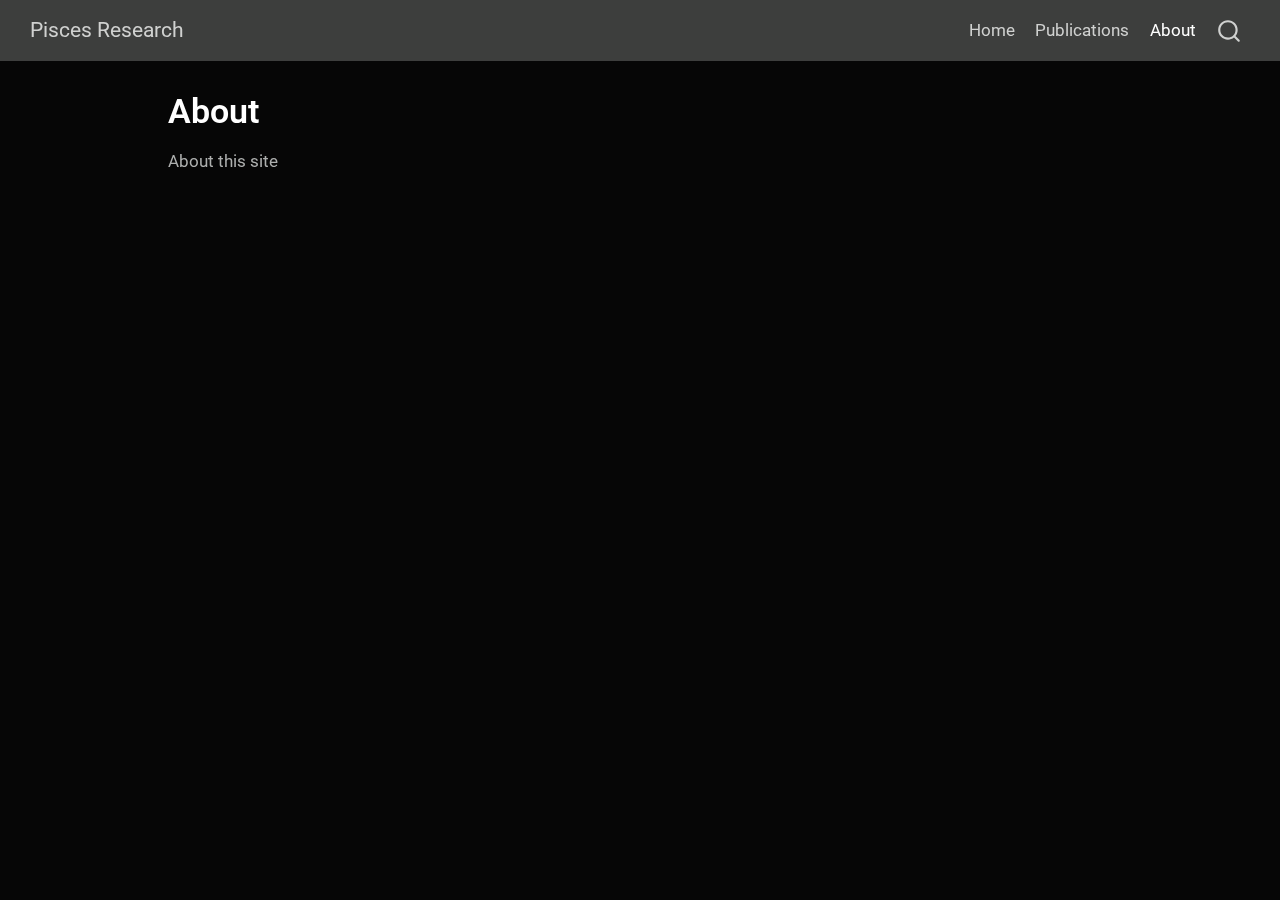
<file: about.html>
<!DOCTYPE html>
<html xmlns="http://www.w3.org/1999/xhtml" lang="en" xml:lang="en"><head>

<meta charset="utf-8">
<meta name="generator" content="quarto-1.6.40">

<meta name="viewport" content="width=device-width, initial-scale=1.0, user-scalable=yes">


<title>About – Pisces Research</title>
<style>
code{white-space: pre-wrap;}
span.smallcaps{font-variant: small-caps;}
div.columns{display: flex; gap: min(4vw, 1.5em);}
div.column{flex: auto; overflow-x: auto;}
div.hanging-indent{margin-left: 1.5em; text-indent: -1.5em;}
ul.task-list{list-style: none;}
ul.task-list li input[type="checkbox"] {
  width: 0.8em;
  margin: 0 0.8em 0.2em -1em; /* quarto-specific, see https://github.com/quarto-dev/quarto-cli/issues/4556 */ 
  vertical-align: middle;
}
</style>


<script src="site_libs/quarto-nav/quarto-nav.js"></script>
<script src="site_libs/quarto-nav/headroom.min.js"></script>
<script src="site_libs/clipboard/clipboard.min.js"></script>
<script src="site_libs/quarto-search/autocomplete.umd.js"></script>
<script src="site_libs/quarto-search/fuse.min.js"></script>
<script src="site_libs/quarto-search/quarto-search.js"></script>
<meta name="quarto:offset" content="./">
<link href="./images/logo.png" rel="icon" type="image/png">
<script src="site_libs/quarto-html/quarto.js"></script>
<script src="site_libs/quarto-html/popper.min.js"></script>
<script src="site_libs/quarto-html/tippy.umd.min.js"></script>
<script src="site_libs/quarto-html/anchor.min.js"></script>
<link href="site_libs/quarto-html/tippy.css" rel="stylesheet">
<link href="site_libs/quarto-html/quarto-syntax-highlighting-dark-8ea72dc5fed832574809a9c94082fbbb.css" rel="stylesheet" id="quarto-text-highlighting-styles">
<script src="site_libs/bootstrap/bootstrap.min.js"></script>
<link href="site_libs/bootstrap/bootstrap-icons.css" rel="stylesheet">
<link href="site_libs/bootstrap/bootstrap-cc6e858eb657daa9d52f53a6b8d7a0ec.min.css" rel="stylesheet" append-hash="true" id="quarto-bootstrap" data-mode="dark">
<script id="quarto-search-options" type="application/json">{
  "location": "navbar",
  "copy-button": false,
  "collapse-after": 3,
  "panel-placement": "end",
  "type": "overlay",
  "limit": 50,
  "keyboard-shortcut": [
    "f",
    "/",
    "s"
  ],
  "show-item-context": false,
  "language": {
    "search-no-results-text": "No results",
    "search-matching-documents-text": "matching documents",
    "search-copy-link-title": "Copy link to search",
    "search-hide-matches-text": "Hide additional matches",
    "search-more-match-text": "more match in this document",
    "search-more-matches-text": "more matches in this document",
    "search-clear-button-title": "Clear",
    "search-text-placeholder": "",
    "search-detached-cancel-button-title": "Cancel",
    "search-submit-button-title": "Submit",
    "search-label": "Search"
  }
}</script>


<link rel="stylesheet" href="styles.css">
</head>

<body class="nav-fixed">

<div id="quarto-search-results"></div>
  <header id="quarto-header" class="headroom fixed-top">
    <nav class="navbar navbar-expand-lg " data-bs-theme="dark">
      <div class="navbar-container container-fluid">
      <div class="navbar-brand-container mx-auto">
    <a class="navbar-brand" href="./index.html">
    <span class="navbar-title">Pisces Research</span>
    </a>
  </div>
            <div id="quarto-search" class="" title="Search"></div>
          <button class="navbar-toggler" type="button" data-bs-toggle="collapse" data-bs-target="#navbarCollapse" aria-controls="navbarCollapse" role="menu" aria-expanded="false" aria-label="Toggle navigation" onclick="if (window.quartoToggleHeadroom) { window.quartoToggleHeadroom(); }">
  <span class="navbar-toggler-icon"></span>
</button>
          <div class="collapse navbar-collapse" id="navbarCollapse">
            <ul class="navbar-nav navbar-nav-scroll ms-auto">
  <li class="nav-item">
    <a class="nav-link" href="./index.html"> 
<span class="menu-text">Home</span></a>
  </li>  
  <li class="nav-item">
    <a class="nav-link" href="./publications.html"> 
<span class="menu-text">Publications</span></a>
  </li>  
  <li class="nav-item">
    <a class="nav-link active" href="./about.html" aria-current="page"> 
<span class="menu-text">About</span></a>
  </li>  
</ul>
          </div> <!-- /navcollapse -->
            <div class="quarto-navbar-tools">
</div>
      </div> <!-- /container-fluid -->
    </nav>
</header>
<!-- content -->
<div id="quarto-content" class="quarto-container page-columns page-rows-contents page-layout-article page-navbar">
<!-- sidebar -->
<!-- margin-sidebar -->
    <div id="quarto-margin-sidebar" class="sidebar margin-sidebar zindex-bottom">
        
    </div>
<!-- main -->
<main class="content" id="quarto-document-content">

<header id="title-block-header" class="quarto-title-block default">
<div class="quarto-title">
<h1 class="title">About</h1>
</div>



<div class="quarto-title-meta">

    
  
    
  </div>
  


</header>


<p>About this site</p>



</main> <!-- /main -->
<script id="quarto-html-after-body" type="application/javascript">
window.document.addEventListener("DOMContentLoaded", function (event) {
  const toggleBodyColorMode = (bsSheetEl) => {
    const mode = bsSheetEl.getAttribute("data-mode");
    const bodyEl = window.document.querySelector("body");
    if (mode === "dark") {
      bodyEl.classList.add("quarto-dark");
      bodyEl.classList.remove("quarto-light");
    } else {
      bodyEl.classList.add("quarto-light");
      bodyEl.classList.remove("quarto-dark");
    }
  }
  const toggleBodyColorPrimary = () => {
    const bsSheetEl = window.document.querySelector("link#quarto-bootstrap");
    if (bsSheetEl) {
      toggleBodyColorMode(bsSheetEl);
    }
  }
  toggleBodyColorPrimary();  
  const icon = "";
  const anchorJS = new window.AnchorJS();
  anchorJS.options = {
    placement: 'right',
    icon: icon
  };
  anchorJS.add('.anchored');
  const isCodeAnnotation = (el) => {
    for (const clz of el.classList) {
      if (clz.startsWith('code-annotation-')) {                     
        return true;
      }
    }
    return false;
  }
  const onCopySuccess = function(e) {
    // button target
    const button = e.trigger;
    // don't keep focus
    button.blur();
    // flash "checked"
    button.classList.add('code-copy-button-checked');
    var currentTitle = button.getAttribute("title");
    button.setAttribute("title", "Copied!");
    let tooltip;
    if (window.bootstrap) {
      button.setAttribute("data-bs-toggle", "tooltip");
      button.setAttribute("data-bs-placement", "left");
      button.setAttribute("data-bs-title", "Copied!");
      tooltip = new bootstrap.Tooltip(button, 
        { trigger: "manual", 
          customClass: "code-copy-button-tooltip",
          offset: [0, -8]});
      tooltip.show();    
    }
    setTimeout(function() {
      if (tooltip) {
        tooltip.hide();
        button.removeAttribute("data-bs-title");
        button.removeAttribute("data-bs-toggle");
        button.removeAttribute("data-bs-placement");
      }
      button.setAttribute("title", currentTitle);
      button.classList.remove('code-copy-button-checked');
    }, 1000);
    // clear code selection
    e.clearSelection();
  }
  const getTextToCopy = function(trigger) {
      const codeEl = trigger.previousElementSibling.cloneNode(true);
      for (const childEl of codeEl.children) {
        if (isCodeAnnotation(childEl)) {
          childEl.remove();
        }
      }
      return codeEl.innerText;
  }
  const clipboard = new window.ClipboardJS('.code-copy-button:not([data-in-quarto-modal])', {
    text: getTextToCopy
  });
  clipboard.on('success', onCopySuccess);
  if (window.document.getElementById('quarto-embedded-source-code-modal')) {
    const clipboardModal = new window.ClipboardJS('.code-copy-button[data-in-quarto-modal]', {
      text: getTextToCopy,
      container: window.document.getElementById('quarto-embedded-source-code-modal')
    });
    clipboardModal.on('success', onCopySuccess);
  }
    var localhostRegex = new RegExp(/^(?:http|https):\/\/localhost\:?[0-9]*\//);
    var mailtoRegex = new RegExp(/^mailto:/);
      var filterRegex = new RegExp("https:\/\/pisces-research\.github\.io\/");
    var isInternal = (href) => {
        return filterRegex.test(href) || localhostRegex.test(href) || mailtoRegex.test(href);
    }
    // Inspect non-navigation links and adorn them if external
 	var links = window.document.querySelectorAll('a[href]:not(.nav-link):not(.navbar-brand):not(.toc-action):not(.sidebar-link):not(.sidebar-item-toggle):not(.pagination-link):not(.no-external):not([aria-hidden]):not(.dropdown-item):not(.quarto-navigation-tool):not(.about-link)');
    for (var i=0; i<links.length; i++) {
      const link = links[i];
      if (!isInternal(link.href)) {
        // undo the damage that might have been done by quarto-nav.js in the case of
        // links that we want to consider external
        if (link.dataset.originalHref !== undefined) {
          link.href = link.dataset.originalHref;
        }
      }
    }
  function tippyHover(el, contentFn, onTriggerFn, onUntriggerFn) {
    const config = {
      allowHTML: true,
      maxWidth: 500,
      delay: 100,
      arrow: false,
      appendTo: function(el) {
          return el.parentElement;
      },
      interactive: true,
      interactiveBorder: 10,
      theme: 'quarto',
      placement: 'bottom-start',
    };
    if (contentFn) {
      config.content = contentFn;
    }
    if (onTriggerFn) {
      config.onTrigger = onTriggerFn;
    }
    if (onUntriggerFn) {
      config.onUntrigger = onUntriggerFn;
    }
    window.tippy(el, config); 
  }
  const noterefs = window.document.querySelectorAll('a[role="doc-noteref"]');
  for (var i=0; i<noterefs.length; i++) {
    const ref = noterefs[i];
    tippyHover(ref, function() {
      // use id or data attribute instead here
      let href = ref.getAttribute('data-footnote-href') || ref.getAttribute('href');
      try { href = new URL(href).hash; } catch {}
      const id = href.replace(/^#\/?/, "");
      const note = window.document.getElementById(id);
      if (note) {
        return note.innerHTML;
      } else {
        return "";
      }
    });
  }
  const xrefs = window.document.querySelectorAll('a.quarto-xref');
  const processXRef = (id, note) => {
    // Strip column container classes
    const stripColumnClz = (el) => {
      el.classList.remove("page-full", "page-columns");
      if (el.children) {
        for (const child of el.children) {
          stripColumnClz(child);
        }
      }
    }
    stripColumnClz(note)
    if (id === null || id.startsWith('sec-')) {
      // Special case sections, only their first couple elements
      const container = document.createElement("div");
      if (note.children && note.children.length > 2) {
        container.appendChild(note.children[0].cloneNode(true));
        for (let i = 1; i < note.children.length; i++) {
          const child = note.children[i];
          if (child.tagName === "P" && child.innerText === "") {
            continue;
          } else {
            container.appendChild(child.cloneNode(true));
            break;
          }
        }
        if (window.Quarto?.typesetMath) {
          window.Quarto.typesetMath(container);
        }
        return container.innerHTML
      } else {
        if (window.Quarto?.typesetMath) {
          window.Quarto.typesetMath(note);
        }
        return note.innerHTML;
      }
    } else {
      // Remove any anchor links if they are present
      const anchorLink = note.querySelector('a.anchorjs-link');
      if (anchorLink) {
        anchorLink.remove();
      }
      if (window.Quarto?.typesetMath) {
        window.Quarto.typesetMath(note);
      }
      if (note.classList.contains("callout")) {
        return note.outerHTML;
      } else {
        return note.innerHTML;
      }
    }
  }
  for (var i=0; i<xrefs.length; i++) {
    const xref = xrefs[i];
    tippyHover(xref, undefined, function(instance) {
      instance.disable();
      let url = xref.getAttribute('href');
      let hash = undefined; 
      if (url.startsWith('#')) {
        hash = url;
      } else {
        try { hash = new URL(url).hash; } catch {}
      }
      if (hash) {
        const id = hash.replace(/^#\/?/, "");
        const note = window.document.getElementById(id);
        if (note !== null) {
          try {
            const html = processXRef(id, note.cloneNode(true));
            instance.setContent(html);
          } finally {
            instance.enable();
            instance.show();
          }
        } else {
          // See if we can fetch this
          fetch(url.split('#')[0])
          .then(res => res.text())
          .then(html => {
            const parser = new DOMParser();
            const htmlDoc = parser.parseFromString(html, "text/html");
            const note = htmlDoc.getElementById(id);
            if (note !== null) {
              const html = processXRef(id, note);
              instance.setContent(html);
            } 
          }).finally(() => {
            instance.enable();
            instance.show();
          });
        }
      } else {
        // See if we can fetch a full url (with no hash to target)
        // This is a special case and we should probably do some content thinning / targeting
        fetch(url)
        .then(res => res.text())
        .then(html => {
          const parser = new DOMParser();
          const htmlDoc = parser.parseFromString(html, "text/html");
          const note = htmlDoc.querySelector('main.content');
          if (note !== null) {
            // This should only happen for chapter cross references
            // (since there is no id in the URL)
            // remove the first header
            if (note.children.length > 0 && note.children[0].tagName === "HEADER") {
              note.children[0].remove();
            }
            const html = processXRef(null, note);
            instance.setContent(html);
          } 
        }).finally(() => {
          instance.enable();
          instance.show();
        });
      }
    }, function(instance) {
    });
  }
      let selectedAnnoteEl;
      const selectorForAnnotation = ( cell, annotation) => {
        let cellAttr = 'data-code-cell="' + cell + '"';
        let lineAttr = 'data-code-annotation="' +  annotation + '"';
        const selector = 'span[' + cellAttr + '][' + lineAttr + ']';
        return selector;
      }
      const selectCodeLines = (annoteEl) => {
        const doc = window.document;
        const targetCell = annoteEl.getAttribute("data-target-cell");
        const targetAnnotation = annoteEl.getAttribute("data-target-annotation");
        const annoteSpan = window.document.querySelector(selectorForAnnotation(targetCell, targetAnnotation));
        const lines = annoteSpan.getAttribute("data-code-lines").split(",");
        const lineIds = lines.map((line) => {
          return targetCell + "-" + line;
        })
        let top = null;
        let height = null;
        let parent = null;
        if (lineIds.length > 0) {
            //compute the position of the single el (top and bottom and make a div)
            const el = window.document.getElementById(lineIds[0]);
            top = el.offsetTop;
            height = el.offsetHeight;
            parent = el.parentElement.parentElement;
          if (lineIds.length > 1) {
            const lastEl = window.document.getElementById(lineIds[lineIds.length - 1]);
            const bottom = lastEl.offsetTop + lastEl.offsetHeight;
            height = bottom - top;
          }
          if (top !== null && height !== null && parent !== null) {
            // cook up a div (if necessary) and position it 
            let div = window.document.getElementById("code-annotation-line-highlight");
            if (div === null) {
              div = window.document.createElement("div");
              div.setAttribute("id", "code-annotation-line-highlight");
              div.style.position = 'absolute';
              parent.appendChild(div);
            }
            div.style.top = top - 2 + "px";
            div.style.height = height + 4 + "px";
            div.style.left = 0;
            let gutterDiv = window.document.getElementById("code-annotation-line-highlight-gutter");
            if (gutterDiv === null) {
              gutterDiv = window.document.createElement("div");
              gutterDiv.setAttribute("id", "code-annotation-line-highlight-gutter");
              gutterDiv.style.position = 'absolute';
              const codeCell = window.document.getElementById(targetCell);
              const gutter = codeCell.querySelector('.code-annotation-gutter');
              gutter.appendChild(gutterDiv);
            }
            gutterDiv.style.top = top - 2 + "px";
            gutterDiv.style.height = height + 4 + "px";
          }
          selectedAnnoteEl = annoteEl;
        }
      };
      const unselectCodeLines = () => {
        const elementsIds = ["code-annotation-line-highlight", "code-annotation-line-highlight-gutter"];
        elementsIds.forEach((elId) => {
          const div = window.document.getElementById(elId);
          if (div) {
            div.remove();
          }
        });
        selectedAnnoteEl = undefined;
      };
        // Handle positioning of the toggle
    window.addEventListener(
      "resize",
      throttle(() => {
        elRect = undefined;
        if (selectedAnnoteEl) {
          selectCodeLines(selectedAnnoteEl);
        }
      }, 10)
    );
    function throttle(fn, ms) {
    let throttle = false;
    let timer;
      return (...args) => {
        if(!throttle) { // first call gets through
            fn.apply(this, args);
            throttle = true;
        } else { // all the others get throttled
            if(timer) clearTimeout(timer); // cancel #2
            timer = setTimeout(() => {
              fn.apply(this, args);
              timer = throttle = false;
            }, ms);
        }
      };
    }
      // Attach click handler to the DT
      const annoteDls = window.document.querySelectorAll('dt[data-target-cell]');
      for (const annoteDlNode of annoteDls) {
        annoteDlNode.addEventListener('click', (event) => {
          const clickedEl = event.target;
          if (clickedEl !== selectedAnnoteEl) {
            unselectCodeLines();
            const activeEl = window.document.querySelector('dt[data-target-cell].code-annotation-active');
            if (activeEl) {
              activeEl.classList.remove('code-annotation-active');
            }
            selectCodeLines(clickedEl);
            clickedEl.classList.add('code-annotation-active');
          } else {
            // Unselect the line
            unselectCodeLines();
            clickedEl.classList.remove('code-annotation-active');
          }
        });
      }
  const findCites = (el) => {
    const parentEl = el.parentElement;
    if (parentEl) {
      const cites = parentEl.dataset.cites;
      if (cites) {
        return {
          el,
          cites: cites.split(' ')
        };
      } else {
        return findCites(el.parentElement)
      }
    } else {
      return undefined;
    }
  };
  var bibliorefs = window.document.querySelectorAll('a[role="doc-biblioref"]');
  for (var i=0; i<bibliorefs.length; i++) {
    const ref = bibliorefs[i];
    const citeInfo = findCites(ref);
    if (citeInfo) {
      tippyHover(citeInfo.el, function() {
        var popup = window.document.createElement('div');
        citeInfo.cites.forEach(function(cite) {
          var citeDiv = window.document.createElement('div');
          citeDiv.classList.add('hanging-indent');
          citeDiv.classList.add('csl-entry');
          var biblioDiv = window.document.getElementById('ref-' + cite);
          if (biblioDiv) {
            citeDiv.innerHTML = biblioDiv.innerHTML;
          }
          popup.appendChild(citeDiv);
        });
        return popup.innerHTML;
      });
    }
  }
});
</script>
</div> <!-- /content -->




</body></html>
</file>
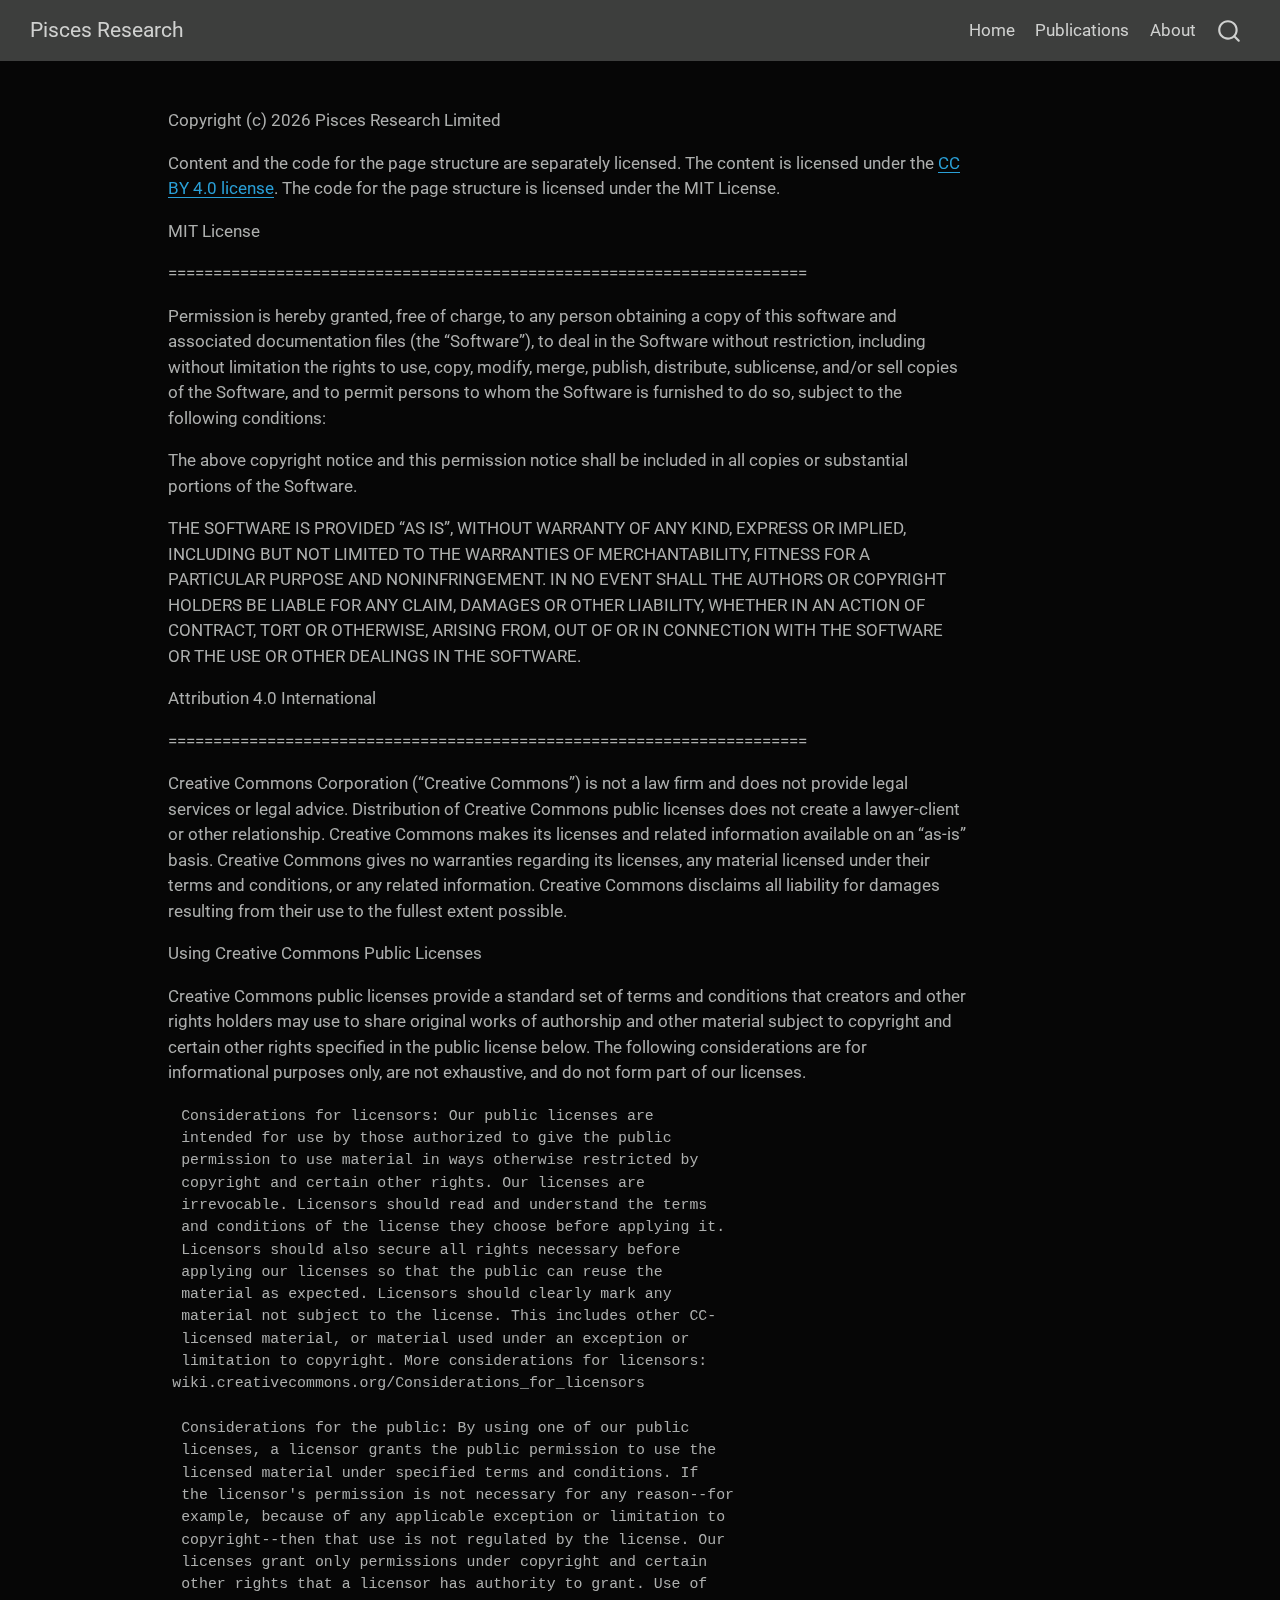
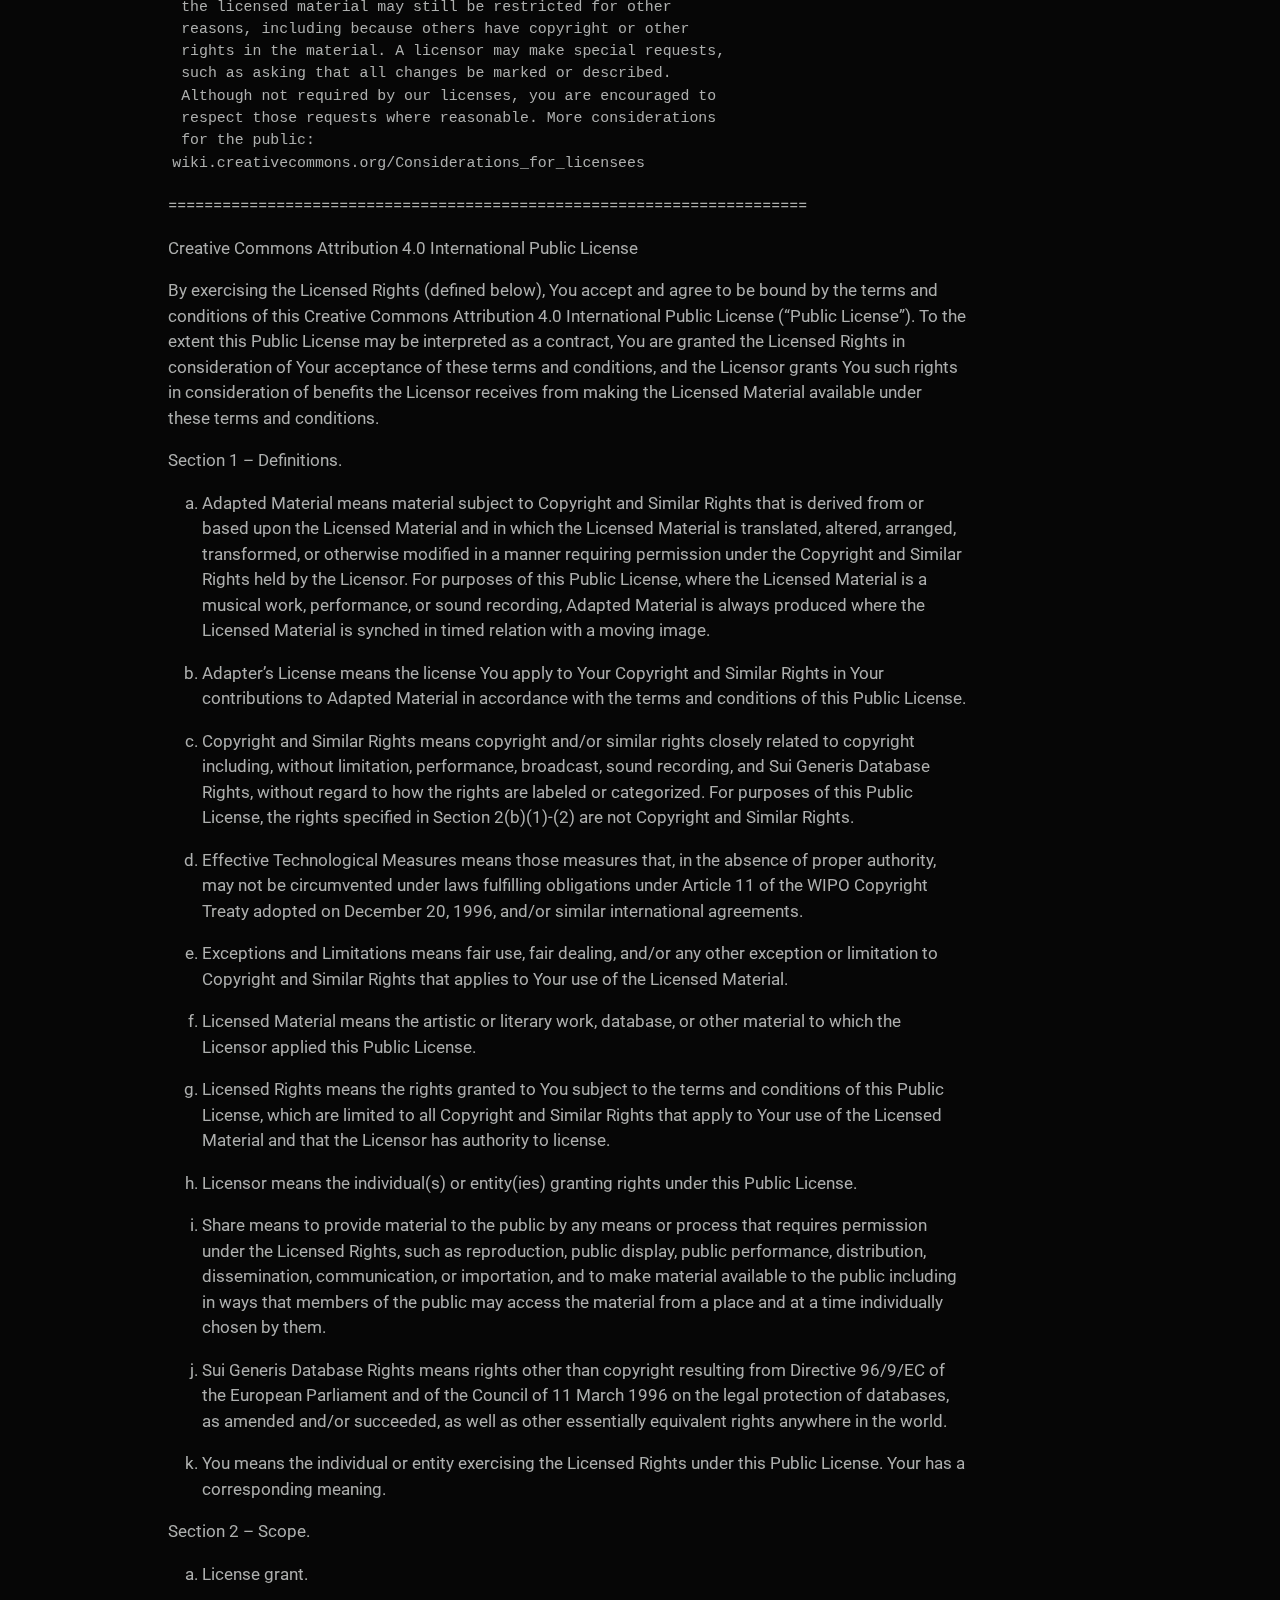
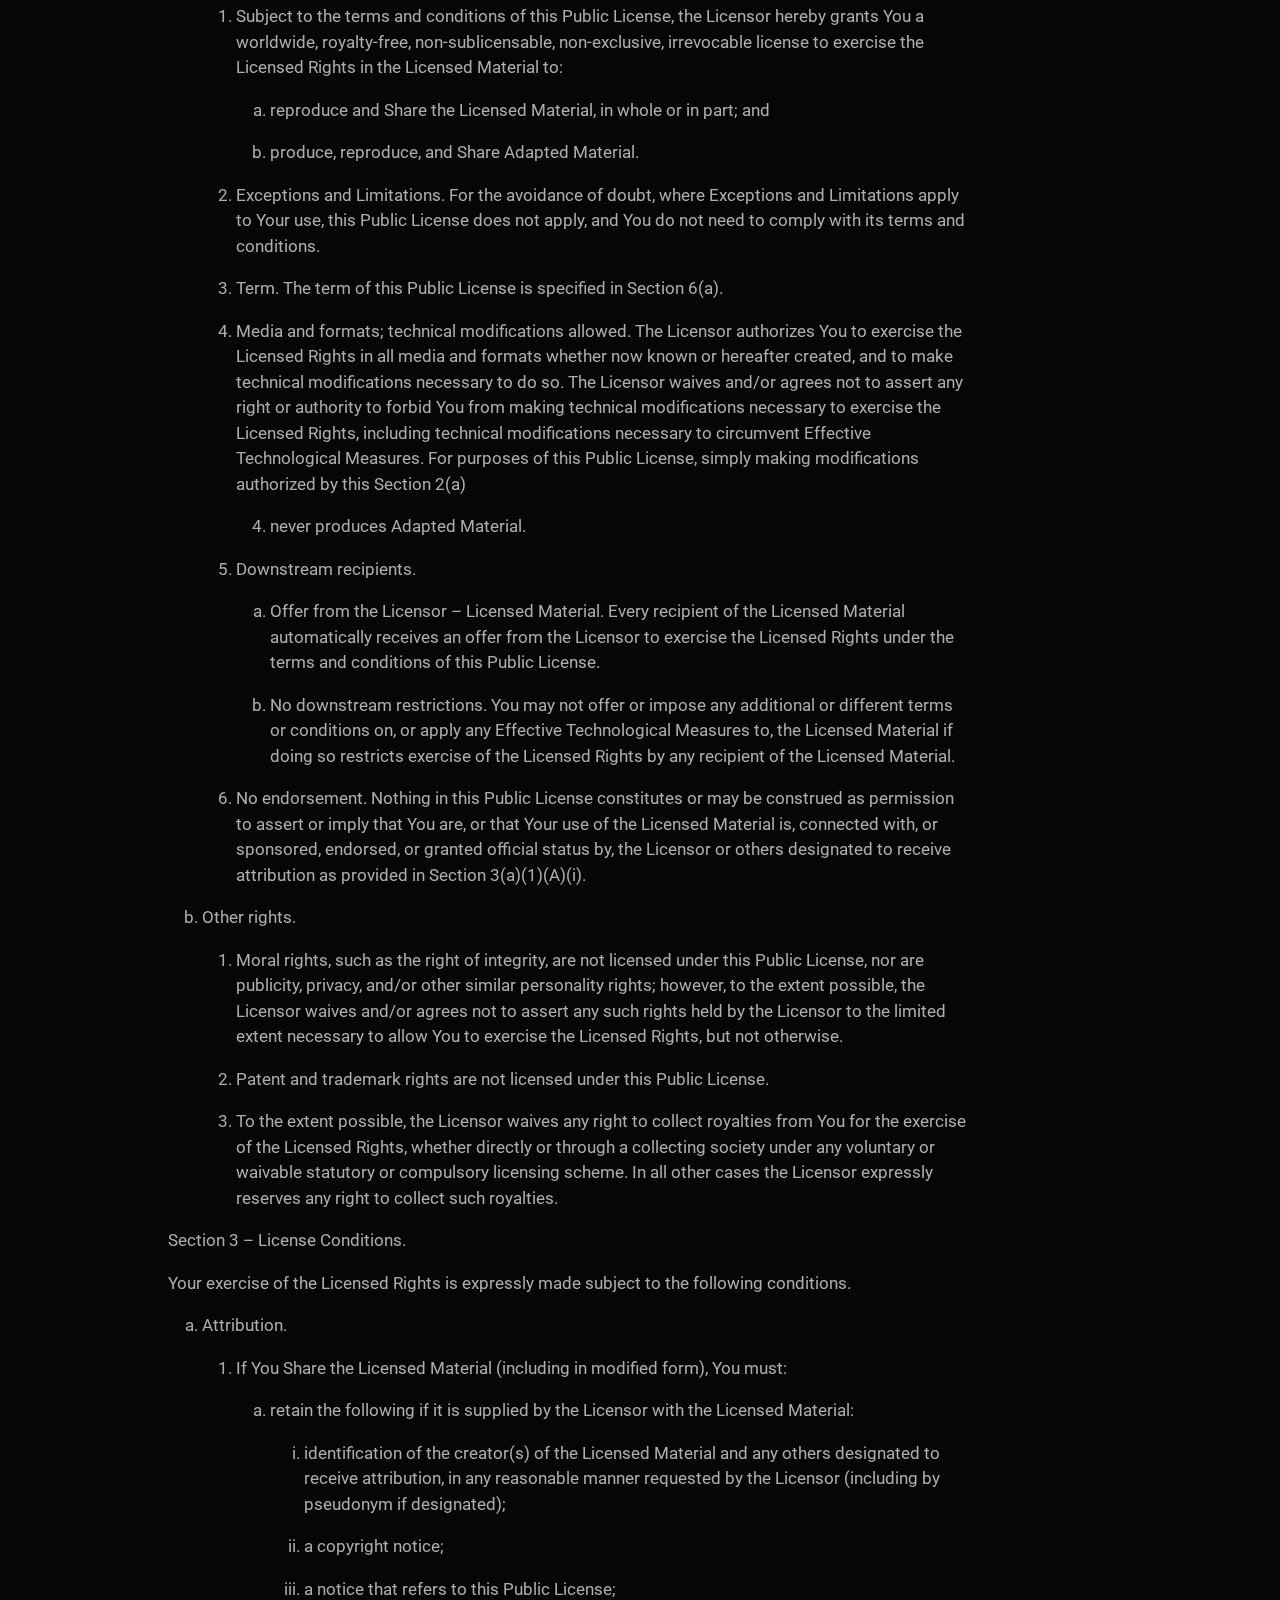
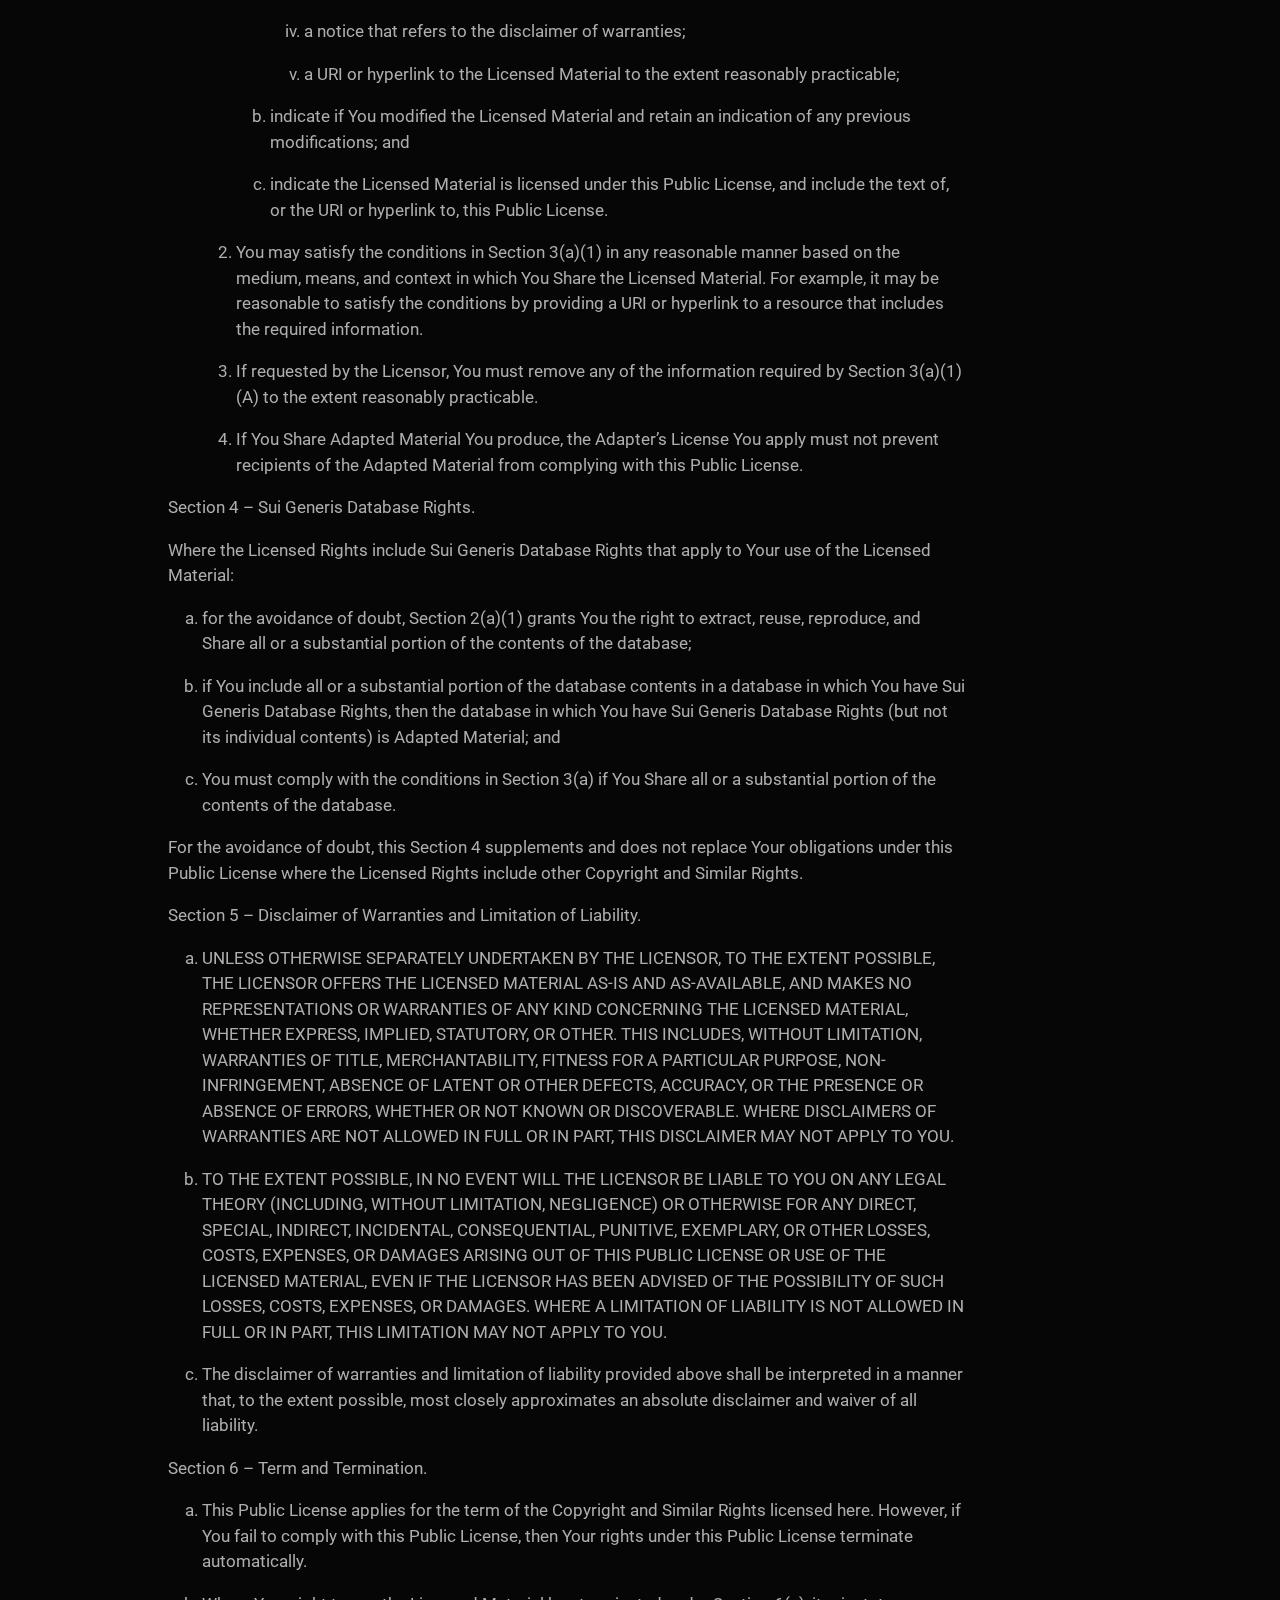
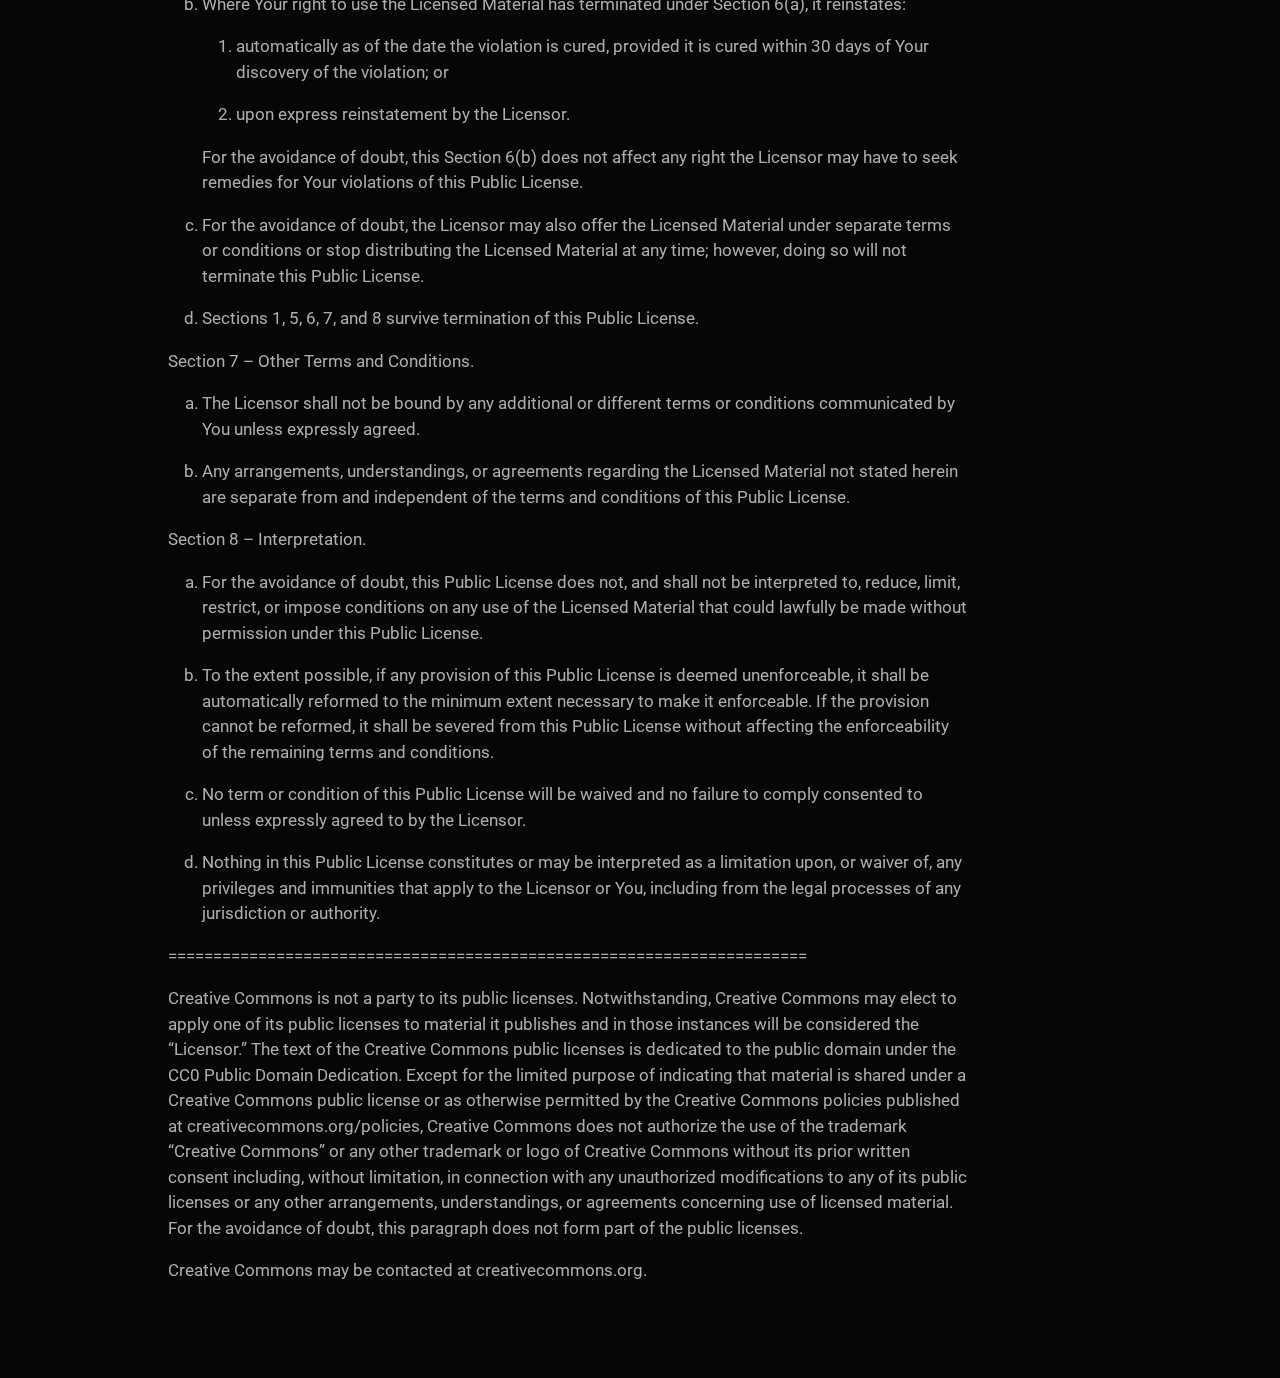
<file: LICENSE.html>
<!DOCTYPE html>
<html xmlns="http://www.w3.org/1999/xhtml" lang="en" xml:lang="en"><head>

<meta charset="utf-8">
<meta name="generator" content="quarto-1.6.40">

<meta name="viewport" content="width=device-width, initial-scale=1.0, user-scalable=yes">


<title>license – Pisces Research</title>
<style>
code{white-space: pre-wrap;}
span.smallcaps{font-variant: small-caps;}
div.columns{display: flex; gap: min(4vw, 1.5em);}
div.column{flex: auto; overflow-x: auto;}
div.hanging-indent{margin-left: 1.5em; text-indent: -1.5em;}
ul.task-list{list-style: none;}
ul.task-list li input[type="checkbox"] {
  width: 0.8em;
  margin: 0 0.8em 0.2em -1em; /* quarto-specific, see https://github.com/quarto-dev/quarto-cli/issues/4556 */ 
  vertical-align: middle;
}
</style>


<script src="site_libs/quarto-nav/quarto-nav.js"></script>
<script src="site_libs/quarto-nav/headroom.min.js"></script>
<script src="site_libs/clipboard/clipboard.min.js"></script>
<script src="site_libs/quarto-search/autocomplete.umd.js"></script>
<script src="site_libs/quarto-search/fuse.min.js"></script>
<script src="site_libs/quarto-search/quarto-search.js"></script>
<meta name="quarto:offset" content="./">
<link href="./images/logo.png" rel="icon" type="image/png">
<script src="site_libs/quarto-html/quarto.js"></script>
<script src="site_libs/quarto-html/popper.min.js"></script>
<script src="site_libs/quarto-html/tippy.umd.min.js"></script>
<script src="site_libs/quarto-html/anchor.min.js"></script>
<link href="site_libs/quarto-html/tippy.css" rel="stylesheet">
<link href="site_libs/quarto-html/quarto-syntax-highlighting-dark-8ea72dc5fed832574809a9c94082fbbb.css" rel="stylesheet" id="quarto-text-highlighting-styles">
<script src="site_libs/bootstrap/bootstrap.min.js"></script>
<link href="site_libs/bootstrap/bootstrap-icons.css" rel="stylesheet">
<link href="site_libs/bootstrap/bootstrap-cc6e858eb657daa9d52f53a6b8d7a0ec.min.css" rel="stylesheet" append-hash="true" id="quarto-bootstrap" data-mode="dark">
<script id="quarto-search-options" type="application/json">{
  "location": "navbar",
  "copy-button": false,
  "collapse-after": 3,
  "panel-placement": "end",
  "type": "overlay",
  "limit": 50,
  "keyboard-shortcut": [
    "f",
    "/",
    "s"
  ],
  "show-item-context": false,
  "language": {
    "search-no-results-text": "No results",
    "search-matching-documents-text": "matching documents",
    "search-copy-link-title": "Copy link to search",
    "search-hide-matches-text": "Hide additional matches",
    "search-more-match-text": "more match in this document",
    "search-more-matches-text": "more matches in this document",
    "search-clear-button-title": "Clear",
    "search-text-placeholder": "",
    "search-detached-cancel-button-title": "Cancel",
    "search-submit-button-title": "Submit",
    "search-label": "Search"
  }
}</script>


<link rel="stylesheet" href="styles.css">
</head>

<body class="nav-fixed">

<div id="quarto-search-results"></div>
  <header id="quarto-header" class="headroom fixed-top">
    <nav class="navbar navbar-expand-lg " data-bs-theme="dark">
      <div class="navbar-container container-fluid">
      <div class="navbar-brand-container mx-auto">
    <a class="navbar-brand" href="./index.html">
    <span class="navbar-title">Pisces Research</span>
    </a>
  </div>
            <div id="quarto-search" class="" title="Search"></div>
          <button class="navbar-toggler" type="button" data-bs-toggle="collapse" data-bs-target="#navbarCollapse" aria-controls="navbarCollapse" role="menu" aria-expanded="false" aria-label="Toggle navigation" onclick="if (window.quartoToggleHeadroom) { window.quartoToggleHeadroom(); }">
  <span class="navbar-toggler-icon"></span>
</button>
          <div class="collapse navbar-collapse" id="navbarCollapse">
            <ul class="navbar-nav navbar-nav-scroll ms-auto">
  <li class="nav-item">
    <a class="nav-link" href="./index.html"> 
<span class="menu-text">Home</span></a>
  </li>  
  <li class="nav-item">
    <a class="nav-link" href="./publications.html"> 
<span class="menu-text">Publications</span></a>
  </li>  
  <li class="nav-item">
    <a class="nav-link" href="./about.html"> 
<span class="menu-text">About</span></a>
  </li>  
</ul>
          </div> <!-- /navcollapse -->
            <div class="quarto-navbar-tools">
</div>
      </div> <!-- /container-fluid -->
    </nav>
</header>
<!-- content -->
<div id="quarto-content" class="quarto-container page-columns page-rows-contents page-layout-article page-navbar">
<!-- sidebar -->
<!-- margin-sidebar -->
    <div id="quarto-margin-sidebar" class="sidebar margin-sidebar zindex-bottom">
        
    </div>
<!-- main -->
<main class="content" id="quarto-document-content"><header id="title-block-header" class="quarto-title-block"></header>




<p>Copyright (c) 2026 Pisces Research Limited</p>
<p>Content and the code for the page structure are separately licensed. The content is licensed under the <a href="https://creativecommons.org/licenses/by/4.0/">CC BY 4.0 license</a>. The code for the page structure is licensed under the MIT License.</p>
<p>MIT License</p>
<p>=======================================================================</p>
<p>Permission is hereby granted, free of charge, to any person obtaining a copy of this software and associated documentation files (the “Software”), to deal in the Software without restriction, including without limitation the rights to use, copy, modify, merge, publish, distribute, sublicense, and/or sell copies of the Software, and to permit persons to whom the Software is furnished to do so, subject to the following conditions:</p>
<p>The above copyright notice and this permission notice shall be included in all copies or substantial portions of the Software.</p>
<p>THE SOFTWARE IS PROVIDED “AS IS”, WITHOUT WARRANTY OF ANY KIND, EXPRESS OR IMPLIED, INCLUDING BUT NOT LIMITED TO THE WARRANTIES OF MERCHANTABILITY, FITNESS FOR A PARTICULAR PURPOSE AND NONINFRINGEMENT. IN NO EVENT SHALL THE AUTHORS OR COPYRIGHT HOLDERS BE LIABLE FOR ANY CLAIM, DAMAGES OR OTHER LIABILITY, WHETHER IN AN ACTION OF CONTRACT, TORT OR OTHERWISE, ARISING FROM, OUT OF OR IN CONNECTION WITH THE SOFTWARE OR THE USE OR OTHER DEALINGS IN THE SOFTWARE.</p>
<p>Attribution 4.0 International</p>
<p>=======================================================================</p>
<p>Creative Commons Corporation (“Creative Commons”) is not a law firm and does not provide legal services or legal advice. Distribution of Creative Commons public licenses does not create a lawyer-client or other relationship. Creative Commons makes its licenses and related information available on an “as-is” basis. Creative Commons gives no warranties regarding its licenses, any material licensed under their terms and conditions, or any related information. Creative Commons disclaims all liability for damages resulting from their use to the fullest extent possible.</p>
<p>Using Creative Commons Public Licenses</p>
<p>Creative Commons public licenses provide a standard set of terms and conditions that creators and other rights holders may use to share original works of authorship and other material subject to copyright and certain other rights specified in the public license below. The following considerations are for informational purposes only, are not exhaustive, and do not form part of our licenses.</p>
<pre><code> Considerations for licensors: Our public licenses are
 intended for use by those authorized to give the public
 permission to use material in ways otherwise restricted by
 copyright and certain other rights. Our licenses are
 irrevocable. Licensors should read and understand the terms
 and conditions of the license they choose before applying it.
 Licensors should also secure all rights necessary before
 applying our licenses so that the public can reuse the
 material as expected. Licensors should clearly mark any
 material not subject to the license. This includes other CC-
 licensed material, or material used under an exception or
 limitation to copyright. More considerations for licensors:
wiki.creativecommons.org/Considerations_for_licensors

 Considerations for the public: By using one of our public
 licenses, a licensor grants the public permission to use the
 licensed material under specified terms and conditions. If
 the licensor's permission is not necessary for any reason--for
 example, because of any applicable exception or limitation to
 copyright--then that use is not regulated by the license. Our
 licenses grant only permissions under copyright and certain
 other rights that a licensor has authority to grant. Use of
 the licensed material may still be restricted for other
 reasons, including because others have copyright or other
 rights in the material. A licensor may make special requests,
 such as asking that all changes be marked or described.
 Although not required by our licenses, you are encouraged to
 respect those requests where reasonable. More considerations
 for the public:
wiki.creativecommons.org/Considerations_for_licensees</code></pre>
<p>=======================================================================</p>
<p>Creative Commons Attribution 4.0 International Public License</p>
<p>By exercising the Licensed Rights (defined below), You accept and agree to be bound by the terms and conditions of this Creative Commons Attribution 4.0 International Public License (“Public License”). To the extent this Public License may be interpreted as a contract, You are granted the Licensed Rights in consideration of Your acceptance of these terms and conditions, and the Licensor grants You such rights in consideration of benefits the Licensor receives from making the Licensed Material available under these terms and conditions.</p>
<p>Section 1 – Definitions.</p>
<ol type="a">
<li><p>Adapted Material means material subject to Copyright and Similar Rights that is derived from or based upon the Licensed Material and in which the Licensed Material is translated, altered, arranged, transformed, or otherwise modified in a manner requiring permission under the Copyright and Similar Rights held by the Licensor. For purposes of this Public License, where the Licensed Material is a musical work, performance, or sound recording, Adapted Material is always produced where the Licensed Material is synched in timed relation with a moving image.</p></li>
<li><p>Adapter’s License means the license You apply to Your Copyright and Similar Rights in Your contributions to Adapted Material in accordance with the terms and conditions of this Public License.</p></li>
<li><p>Copyright and Similar Rights means copyright and/or similar rights closely related to copyright including, without limitation, performance, broadcast, sound recording, and Sui Generis Database Rights, without regard to how the rights are labeled or categorized. For purposes of this Public License, the rights specified in Section 2(b)(1)-(2) are not Copyright and Similar Rights.</p></li>
<li><p>Effective Technological Measures means those measures that, in the absence of proper authority, may not be circumvented under laws fulfilling obligations under Article 11 of the WIPO Copyright Treaty adopted on December 20, 1996, and/or similar international agreements.</p></li>
<li><p>Exceptions and Limitations means fair use, fair dealing, and/or any other exception or limitation to Copyright and Similar Rights that applies to Your use of the Licensed Material.</p></li>
<li><p>Licensed Material means the artistic or literary work, database, or other material to which the Licensor applied this Public License.</p></li>
<li><p>Licensed Rights means the rights granted to You subject to the terms and conditions of this Public License, which are limited to all Copyright and Similar Rights that apply to Your use of the Licensed Material and that the Licensor has authority to license.</p></li>
<li><p>Licensor means the individual(s) or entity(ies) granting rights under this Public License.</p></li>
<li><p>Share means to provide material to the public by any means or process that requires permission under the Licensed Rights, such as reproduction, public display, public performance, distribution, dissemination, communication, or importation, and to make material available to the public including in ways that members of the public may access the material from a place and at a time individually chosen by them.</p></li>
<li><p>Sui Generis Database Rights means rights other than copyright resulting from Directive 96/9/EC of the European Parliament and of the Council of 11 March 1996 on the legal protection of databases, as amended and/or succeeded, as well as other essentially equivalent rights anywhere in the world.</p></li>
<li><p>You means the individual or entity exercising the Licensed Rights under this Public License. Your has a corresponding meaning.</p></li>
</ol>
<p>Section 2 – Scope.</p>
<ol type="a">
<li><p>License grant.</p>
<ol type="1">
<li><p>Subject to the terms and conditions of this Public License, the Licensor hereby grants You a worldwide, royalty-free, non-sublicensable, non-exclusive, irrevocable license to exercise the Licensed Rights in the Licensed Material to:</p>
<ol type="a">
<li><p>reproduce and Share the Licensed Material, in whole or in part; and</p></li>
<li><p>produce, reproduce, and Share Adapted Material.</p></li>
</ol></li>
<li><p>Exceptions and Limitations. For the avoidance of doubt, where Exceptions and Limitations apply to Your use, this Public License does not apply, and You do not need to comply with its terms and conditions.</p></li>
<li><p>Term. The term of this Public License is specified in Section 6(a).</p></li>
<li><p>Media and formats; technical modifications allowed. The Licensor authorizes You to exercise the Licensed Rights in all media and formats whether now known or hereafter created, and to make technical modifications necessary to do so. The Licensor waives and/or agrees not to assert any right or authority to forbid You from making technical modifications necessary to exercise the Licensed Rights, including technical modifications necessary to circumvent Effective Technological Measures. For purposes of this Public License, simply making modifications authorized by this Section 2(a)</p>
<ol start="4" type="1">
<li>never produces Adapted Material.</li>
</ol></li>
<li><p>Downstream recipients.</p>
<ol type="a">
<li><p>Offer from the Licensor – Licensed Material. Every recipient of the Licensed Material automatically receives an offer from the Licensor to exercise the Licensed Rights under the terms and conditions of this Public License.</p></li>
<li><p>No downstream restrictions. You may not offer or impose any additional or different terms or conditions on, or apply any Effective Technological Measures to, the Licensed Material if doing so restricts exercise of the Licensed Rights by any recipient of the Licensed Material.</p></li>
</ol></li>
<li><p>No endorsement. Nothing in this Public License constitutes or may be construed as permission to assert or imply that You are, or that Your use of the Licensed Material is, connected with, or sponsored, endorsed, or granted official status by, the Licensor or others designated to receive attribution as provided in Section 3(a)(1)(A)(i).</p></li>
</ol></li>
<li><p>Other rights.</p>
<ol type="1">
<li><p>Moral rights, such as the right of integrity, are not licensed under this Public License, nor are publicity, privacy, and/or other similar personality rights; however, to the extent possible, the Licensor waives and/or agrees not to assert any such rights held by the Licensor to the limited extent necessary to allow You to exercise the Licensed Rights, but not otherwise.</p></li>
<li><p>Patent and trademark rights are not licensed under this Public License.</p></li>
<li><p>To the extent possible, the Licensor waives any right to collect royalties from You for the exercise of the Licensed Rights, whether directly or through a collecting society under any voluntary or waivable statutory or compulsory licensing scheme. In all other cases the Licensor expressly reserves any right to collect such royalties.</p></li>
</ol></li>
</ol>
<p>Section 3 – License Conditions.</p>
<p>Your exercise of the Licensed Rights is expressly made subject to the following conditions.</p>
<ol type="a">
<li><p>Attribution.</p>
<ol type="1">
<li><p>If You Share the Licensed Material (including in modified form), You must:</p>
<ol type="a">
<li><p>retain the following if it is supplied by the Licensor with the Licensed Material:</p>
<ol type="i">
<li><p>identification of the creator(s) of the Licensed Material and any others designated to receive attribution, in any reasonable manner requested by the Licensor (including by pseudonym if designated);</p></li>
<li><p>a copyright notice;</p></li>
<li><p>a notice that refers to this Public License;</p></li>
<li><p>a notice that refers to the disclaimer of warranties;</p></li>
<li><p>a URI or hyperlink to the Licensed Material to the extent reasonably practicable;</p></li>
</ol></li>
<li><p>indicate if You modified the Licensed Material and retain an indication of any previous modifications; and</p></li>
<li><p>indicate the Licensed Material is licensed under this Public License, and include the text of, or the URI or hyperlink to, this Public License.</p></li>
</ol></li>
<li><p>You may satisfy the conditions in Section 3(a)(1) in any reasonable manner based on the medium, means, and context in which You Share the Licensed Material. For example, it may be reasonable to satisfy the conditions by providing a URI or hyperlink to a resource that includes the required information.</p></li>
<li><p>If requested by the Licensor, You must remove any of the information required by Section 3(a)(1)(A) to the extent reasonably practicable.</p></li>
<li><p>If You Share Adapted Material You produce, the Adapter’s License You apply must not prevent recipients of the Adapted Material from complying with this Public License.</p></li>
</ol></li>
</ol>
<p>Section 4 – Sui Generis Database Rights.</p>
<p>Where the Licensed Rights include Sui Generis Database Rights that apply to Your use of the Licensed Material:</p>
<ol type="a">
<li><p>for the avoidance of doubt, Section 2(a)(1) grants You the right to extract, reuse, reproduce, and Share all or a substantial portion of the contents of the database;</p></li>
<li><p>if You include all or a substantial portion of the database contents in a database in which You have Sui Generis Database Rights, then the database in which You have Sui Generis Database Rights (but not its individual contents) is Adapted Material; and</p></li>
<li><p>You must comply with the conditions in Section 3(a) if You Share all or a substantial portion of the contents of the database.</p></li>
</ol>
<p>For the avoidance of doubt, this Section 4 supplements and does not replace Your obligations under this Public License where the Licensed Rights include other Copyright and Similar Rights.</p>
<p>Section 5 – Disclaimer of Warranties and Limitation of Liability.</p>
<ol type="a">
<li><p>UNLESS OTHERWISE SEPARATELY UNDERTAKEN BY THE LICENSOR, TO THE EXTENT POSSIBLE, THE LICENSOR OFFERS THE LICENSED MATERIAL AS-IS AND AS-AVAILABLE, AND MAKES NO REPRESENTATIONS OR WARRANTIES OF ANY KIND CONCERNING THE LICENSED MATERIAL, WHETHER EXPRESS, IMPLIED, STATUTORY, OR OTHER. THIS INCLUDES, WITHOUT LIMITATION, WARRANTIES OF TITLE, MERCHANTABILITY, FITNESS FOR A PARTICULAR PURPOSE, NON-INFRINGEMENT, ABSENCE OF LATENT OR OTHER DEFECTS, ACCURACY, OR THE PRESENCE OR ABSENCE OF ERRORS, WHETHER OR NOT KNOWN OR DISCOVERABLE. WHERE DISCLAIMERS OF WARRANTIES ARE NOT ALLOWED IN FULL OR IN PART, THIS DISCLAIMER MAY NOT APPLY TO YOU.</p></li>
<li><p>TO THE EXTENT POSSIBLE, IN NO EVENT WILL THE LICENSOR BE LIABLE TO YOU ON ANY LEGAL THEORY (INCLUDING, WITHOUT LIMITATION, NEGLIGENCE) OR OTHERWISE FOR ANY DIRECT, SPECIAL, INDIRECT, INCIDENTAL, CONSEQUENTIAL, PUNITIVE, EXEMPLARY, OR OTHER LOSSES, COSTS, EXPENSES, OR DAMAGES ARISING OUT OF THIS PUBLIC LICENSE OR USE OF THE LICENSED MATERIAL, EVEN IF THE LICENSOR HAS BEEN ADVISED OF THE POSSIBILITY OF SUCH LOSSES, COSTS, EXPENSES, OR DAMAGES. WHERE A LIMITATION OF LIABILITY IS NOT ALLOWED IN FULL OR IN PART, THIS LIMITATION MAY NOT APPLY TO YOU.</p></li>
<li><p>The disclaimer of warranties and limitation of liability provided above shall be interpreted in a manner that, to the extent possible, most closely approximates an absolute disclaimer and waiver of all liability.</p></li>
</ol>
<p>Section 6 – Term and Termination.</p>
<ol type="a">
<li><p>This Public License applies for the term of the Copyright and Similar Rights licensed here. However, if You fail to comply with this Public License, then Your rights under this Public License terminate automatically.</p></li>
<li><p>Where Your right to use the Licensed Material has terminated under Section 6(a), it reinstates:</p>
<ol type="1">
<li><p>automatically as of the date the violation is cured, provided it is cured within 30 days of Your discovery of the violation; or</p></li>
<li><p>upon express reinstatement by the Licensor.</p></li>
</ol>
<p>For the avoidance of doubt, this Section 6(b) does not affect any right the Licensor may have to seek remedies for Your violations of this Public License.</p></li>
<li><p>For the avoidance of doubt, the Licensor may also offer the Licensed Material under separate terms or conditions or stop distributing the Licensed Material at any time; however, doing so will not terminate this Public License.</p></li>
<li><p>Sections 1, 5, 6, 7, and 8 survive termination of this Public License.</p></li>
</ol>
<p>Section 7 – Other Terms and Conditions.</p>
<ol type="a">
<li><p>The Licensor shall not be bound by any additional or different terms or conditions communicated by You unless expressly agreed.</p></li>
<li><p>Any arrangements, understandings, or agreements regarding the Licensed Material not stated herein are separate from and independent of the terms and conditions of this Public License.</p></li>
</ol>
<p>Section 8 – Interpretation.</p>
<ol type="a">
<li><p>For the avoidance of doubt, this Public License does not, and shall not be interpreted to, reduce, limit, restrict, or impose conditions on any use of the Licensed Material that could lawfully be made without permission under this Public License.</p></li>
<li><p>To the extent possible, if any provision of this Public License is deemed unenforceable, it shall be automatically reformed to the minimum extent necessary to make it enforceable. If the provision cannot be reformed, it shall be severed from this Public License without affecting the enforceability of the remaining terms and conditions.</p></li>
<li><p>No term or condition of this Public License will be waived and no failure to comply consented to unless expressly agreed to by the Licensor.</p></li>
<li><p>Nothing in this Public License constitutes or may be interpreted as a limitation upon, or waiver of, any privileges and immunities that apply to the Licensor or You, including from the legal processes of any jurisdiction or authority.</p></li>
</ol>
<p>=======================================================================</p>
<p>Creative Commons is not a party to its public licenses. Notwithstanding, Creative Commons may elect to apply one of its public licenses to material it publishes and in those instances will be considered the “Licensor.” The text of the Creative Commons public licenses is dedicated to the public domain under the CC0 Public Domain Dedication. Except for the limited purpose of indicating that material is shared under a Creative Commons public license or as otherwise permitted by the Creative Commons policies published at creativecommons.org/policies, Creative Commons does not authorize the use of the trademark “Creative Commons” or any other trademark or logo of Creative Commons without its prior written consent including, without limitation, in connection with any unauthorized modifications to any of its public licenses or any other arrangements, understandings, or agreements concerning use of licensed material. For the avoidance of doubt, this paragraph does not form part of the public licenses.</p>
<p>Creative Commons may be contacted at creativecommons.org.</p>



</main> <!-- /main -->
<script id="quarto-html-after-body" type="application/javascript">
window.document.addEventListener("DOMContentLoaded", function (event) {
  const toggleBodyColorMode = (bsSheetEl) => {
    const mode = bsSheetEl.getAttribute("data-mode");
    const bodyEl = window.document.querySelector("body");
    if (mode === "dark") {
      bodyEl.classList.add("quarto-dark");
      bodyEl.classList.remove("quarto-light");
    } else {
      bodyEl.classList.add("quarto-light");
      bodyEl.classList.remove("quarto-dark");
    }
  }
  const toggleBodyColorPrimary = () => {
    const bsSheetEl = window.document.querySelector("link#quarto-bootstrap");
    if (bsSheetEl) {
      toggleBodyColorMode(bsSheetEl);
    }
  }
  toggleBodyColorPrimary();  
  const icon = "";
  const anchorJS = new window.AnchorJS();
  anchorJS.options = {
    placement: 'right',
    icon: icon
  };
  anchorJS.add('.anchored');
  const isCodeAnnotation = (el) => {
    for (const clz of el.classList) {
      if (clz.startsWith('code-annotation-')) {                     
        return true;
      }
    }
    return false;
  }
  const onCopySuccess = function(e) {
    // button target
    const button = e.trigger;
    // don't keep focus
    button.blur();
    // flash "checked"
    button.classList.add('code-copy-button-checked');
    var currentTitle = button.getAttribute("title");
    button.setAttribute("title", "Copied!");
    let tooltip;
    if (window.bootstrap) {
      button.setAttribute("data-bs-toggle", "tooltip");
      button.setAttribute("data-bs-placement", "left");
      button.setAttribute("data-bs-title", "Copied!");
      tooltip = new bootstrap.Tooltip(button, 
        { trigger: "manual", 
          customClass: "code-copy-button-tooltip",
          offset: [0, -8]});
      tooltip.show();    
    }
    setTimeout(function() {
      if (tooltip) {
        tooltip.hide();
        button.removeAttribute("data-bs-title");
        button.removeAttribute("data-bs-toggle");
        button.removeAttribute("data-bs-placement");
      }
      button.setAttribute("title", currentTitle);
      button.classList.remove('code-copy-button-checked');
    }, 1000);
    // clear code selection
    e.clearSelection();
  }
  const getTextToCopy = function(trigger) {
      const codeEl = trigger.previousElementSibling.cloneNode(true);
      for (const childEl of codeEl.children) {
        if (isCodeAnnotation(childEl)) {
          childEl.remove();
        }
      }
      return codeEl.innerText;
  }
  const clipboard = new window.ClipboardJS('.code-copy-button:not([data-in-quarto-modal])', {
    text: getTextToCopy
  });
  clipboard.on('success', onCopySuccess);
  if (window.document.getElementById('quarto-embedded-source-code-modal')) {
    const clipboardModal = new window.ClipboardJS('.code-copy-button[data-in-quarto-modal]', {
      text: getTextToCopy,
      container: window.document.getElementById('quarto-embedded-source-code-modal')
    });
    clipboardModal.on('success', onCopySuccess);
  }
    var localhostRegex = new RegExp(/^(?:http|https):\/\/localhost\:?[0-9]*\//);
    var mailtoRegex = new RegExp(/^mailto:/);
      var filterRegex = new RegExp("https:\/\/pisces-research\.github\.io\/");
    var isInternal = (href) => {
        return filterRegex.test(href) || localhostRegex.test(href) || mailtoRegex.test(href);
    }
    // Inspect non-navigation links and adorn them if external
 	var links = window.document.querySelectorAll('a[href]:not(.nav-link):not(.navbar-brand):not(.toc-action):not(.sidebar-link):not(.sidebar-item-toggle):not(.pagination-link):not(.no-external):not([aria-hidden]):not(.dropdown-item):not(.quarto-navigation-tool):not(.about-link)');
    for (var i=0; i<links.length; i++) {
      const link = links[i];
      if (!isInternal(link.href)) {
        // undo the damage that might have been done by quarto-nav.js in the case of
        // links that we want to consider external
        if (link.dataset.originalHref !== undefined) {
          link.href = link.dataset.originalHref;
        }
      }
    }
  function tippyHover(el, contentFn, onTriggerFn, onUntriggerFn) {
    const config = {
      allowHTML: true,
      maxWidth: 500,
      delay: 100,
      arrow: false,
      appendTo: function(el) {
          return el.parentElement;
      },
      interactive: true,
      interactiveBorder: 10,
      theme: 'quarto',
      placement: 'bottom-start',
    };
    if (contentFn) {
      config.content = contentFn;
    }
    if (onTriggerFn) {
      config.onTrigger = onTriggerFn;
    }
    if (onUntriggerFn) {
      config.onUntrigger = onUntriggerFn;
    }
    window.tippy(el, config); 
  }
  const noterefs = window.document.querySelectorAll('a[role="doc-noteref"]');
  for (var i=0; i<noterefs.length; i++) {
    const ref = noterefs[i];
    tippyHover(ref, function() {
      // use id or data attribute instead here
      let href = ref.getAttribute('data-footnote-href') || ref.getAttribute('href');
      try { href = new URL(href).hash; } catch {}
      const id = href.replace(/^#\/?/, "");
      const note = window.document.getElementById(id);
      if (note) {
        return note.innerHTML;
      } else {
        return "";
      }
    });
  }
  const xrefs = window.document.querySelectorAll('a.quarto-xref');
  const processXRef = (id, note) => {
    // Strip column container classes
    const stripColumnClz = (el) => {
      el.classList.remove("page-full", "page-columns");
      if (el.children) {
        for (const child of el.children) {
          stripColumnClz(child);
        }
      }
    }
    stripColumnClz(note)
    if (id === null || id.startsWith('sec-')) {
      // Special case sections, only their first couple elements
      const container = document.createElement("div");
      if (note.children && note.children.length > 2) {
        container.appendChild(note.children[0].cloneNode(true));
        for (let i = 1; i < note.children.length; i++) {
          const child = note.children[i];
          if (child.tagName === "P" && child.innerText === "") {
            continue;
          } else {
            container.appendChild(child.cloneNode(true));
            break;
          }
        }
        if (window.Quarto?.typesetMath) {
          window.Quarto.typesetMath(container);
        }
        return container.innerHTML
      } else {
        if (window.Quarto?.typesetMath) {
          window.Quarto.typesetMath(note);
        }
        return note.innerHTML;
      }
    } else {
      // Remove any anchor links if they are present
      const anchorLink = note.querySelector('a.anchorjs-link');
      if (anchorLink) {
        anchorLink.remove();
      }
      if (window.Quarto?.typesetMath) {
        window.Quarto.typesetMath(note);
      }
      if (note.classList.contains("callout")) {
        return note.outerHTML;
      } else {
        return note.innerHTML;
      }
    }
  }
  for (var i=0; i<xrefs.length; i++) {
    const xref = xrefs[i];
    tippyHover(xref, undefined, function(instance) {
      instance.disable();
      let url = xref.getAttribute('href');
      let hash = undefined; 
      if (url.startsWith('#')) {
        hash = url;
      } else {
        try { hash = new URL(url).hash; } catch {}
      }
      if (hash) {
        const id = hash.replace(/^#\/?/, "");
        const note = window.document.getElementById(id);
        if (note !== null) {
          try {
            const html = processXRef(id, note.cloneNode(true));
            instance.setContent(html);
          } finally {
            instance.enable();
            instance.show();
          }
        } else {
          // See if we can fetch this
          fetch(url.split('#')[0])
          .then(res => res.text())
          .then(html => {
            const parser = new DOMParser();
            const htmlDoc = parser.parseFromString(html, "text/html");
            const note = htmlDoc.getElementById(id);
            if (note !== null) {
              const html = processXRef(id, note);
              instance.setContent(html);
            } 
          }).finally(() => {
            instance.enable();
            instance.show();
          });
        }
      } else {
        // See if we can fetch a full url (with no hash to target)
        // This is a special case and we should probably do some content thinning / targeting
        fetch(url)
        .then(res => res.text())
        .then(html => {
          const parser = new DOMParser();
          const htmlDoc = parser.parseFromString(html, "text/html");
          const note = htmlDoc.querySelector('main.content');
          if (note !== null) {
            // This should only happen for chapter cross references
            // (since there is no id in the URL)
            // remove the first header
            if (note.children.length > 0 && note.children[0].tagName === "HEADER") {
              note.children[0].remove();
            }
            const html = processXRef(null, note);
            instance.setContent(html);
          } 
        }).finally(() => {
          instance.enable();
          instance.show();
        });
      }
    }, function(instance) {
    });
  }
      let selectedAnnoteEl;
      const selectorForAnnotation = ( cell, annotation) => {
        let cellAttr = 'data-code-cell="' + cell + '"';
        let lineAttr = 'data-code-annotation="' +  annotation + '"';
        const selector = 'span[' + cellAttr + '][' + lineAttr + ']';
        return selector;
      }
      const selectCodeLines = (annoteEl) => {
        const doc = window.document;
        const targetCell = annoteEl.getAttribute("data-target-cell");
        const targetAnnotation = annoteEl.getAttribute("data-target-annotation");
        const annoteSpan = window.document.querySelector(selectorForAnnotation(targetCell, targetAnnotation));
        const lines = annoteSpan.getAttribute("data-code-lines").split(",");
        const lineIds = lines.map((line) => {
          return targetCell + "-" + line;
        })
        let top = null;
        let height = null;
        let parent = null;
        if (lineIds.length > 0) {
            //compute the position of the single el (top and bottom and make a div)
            const el = window.document.getElementById(lineIds[0]);
            top = el.offsetTop;
            height = el.offsetHeight;
            parent = el.parentElement.parentElement;
          if (lineIds.length > 1) {
            const lastEl = window.document.getElementById(lineIds[lineIds.length - 1]);
            const bottom = lastEl.offsetTop + lastEl.offsetHeight;
            height = bottom - top;
          }
          if (top !== null && height !== null && parent !== null) {
            // cook up a div (if necessary) and position it 
            let div = window.document.getElementById("code-annotation-line-highlight");
            if (div === null) {
              div = window.document.createElement("div");
              div.setAttribute("id", "code-annotation-line-highlight");
              div.style.position = 'absolute';
              parent.appendChild(div);
            }
            div.style.top = top - 2 + "px";
            div.style.height = height + 4 + "px";
            div.style.left = 0;
            let gutterDiv = window.document.getElementById("code-annotation-line-highlight-gutter");
            if (gutterDiv === null) {
              gutterDiv = window.document.createElement("div");
              gutterDiv.setAttribute("id", "code-annotation-line-highlight-gutter");
              gutterDiv.style.position = 'absolute';
              const codeCell = window.document.getElementById(targetCell);
              const gutter = codeCell.querySelector('.code-annotation-gutter');
              gutter.appendChild(gutterDiv);
            }
            gutterDiv.style.top = top - 2 + "px";
            gutterDiv.style.height = height + 4 + "px";
          }
          selectedAnnoteEl = annoteEl;
        }
      };
      const unselectCodeLines = () => {
        const elementsIds = ["code-annotation-line-highlight", "code-annotation-line-highlight-gutter"];
        elementsIds.forEach((elId) => {
          const div = window.document.getElementById(elId);
          if (div) {
            div.remove();
          }
        });
        selectedAnnoteEl = undefined;
      };
        // Handle positioning of the toggle
    window.addEventListener(
      "resize",
      throttle(() => {
        elRect = undefined;
        if (selectedAnnoteEl) {
          selectCodeLines(selectedAnnoteEl);
        }
      }, 10)
    );
    function throttle(fn, ms) {
    let throttle = false;
    let timer;
      return (...args) => {
        if(!throttle) { // first call gets through
            fn.apply(this, args);
            throttle = true;
        } else { // all the others get throttled
            if(timer) clearTimeout(timer); // cancel #2
            timer = setTimeout(() => {
              fn.apply(this, args);
              timer = throttle = false;
            }, ms);
        }
      };
    }
      // Attach click handler to the DT
      const annoteDls = window.document.querySelectorAll('dt[data-target-cell]');
      for (const annoteDlNode of annoteDls) {
        annoteDlNode.addEventListener('click', (event) => {
          const clickedEl = event.target;
          if (clickedEl !== selectedAnnoteEl) {
            unselectCodeLines();
            const activeEl = window.document.querySelector('dt[data-target-cell].code-annotation-active');
            if (activeEl) {
              activeEl.classList.remove('code-annotation-active');
            }
            selectCodeLines(clickedEl);
            clickedEl.classList.add('code-annotation-active');
          } else {
            // Unselect the line
            unselectCodeLines();
            clickedEl.classList.remove('code-annotation-active');
          }
        });
      }
  const findCites = (el) => {
    const parentEl = el.parentElement;
    if (parentEl) {
      const cites = parentEl.dataset.cites;
      if (cites) {
        return {
          el,
          cites: cites.split(' ')
        };
      } else {
        return findCites(el.parentElement)
      }
    } else {
      return undefined;
    }
  };
  var bibliorefs = window.document.querySelectorAll('a[role="doc-biblioref"]');
  for (var i=0; i<bibliorefs.length; i++) {
    const ref = bibliorefs[i];
    const citeInfo = findCites(ref);
    if (citeInfo) {
      tippyHover(citeInfo.el, function() {
        var popup = window.document.createElement('div');
        citeInfo.cites.forEach(function(cite) {
          var citeDiv = window.document.createElement('div');
          citeDiv.classList.add('hanging-indent');
          citeDiv.classList.add('csl-entry');
          var biblioDiv = window.document.getElementById('ref-' + cite);
          if (biblioDiv) {
            citeDiv.innerHTML = biblioDiv.innerHTML;
          }
          popup.appendChild(citeDiv);
        });
        return popup.innerHTML;
      });
    }
  }
});
</script>
</div> <!-- /content -->




</body></html>
</file>
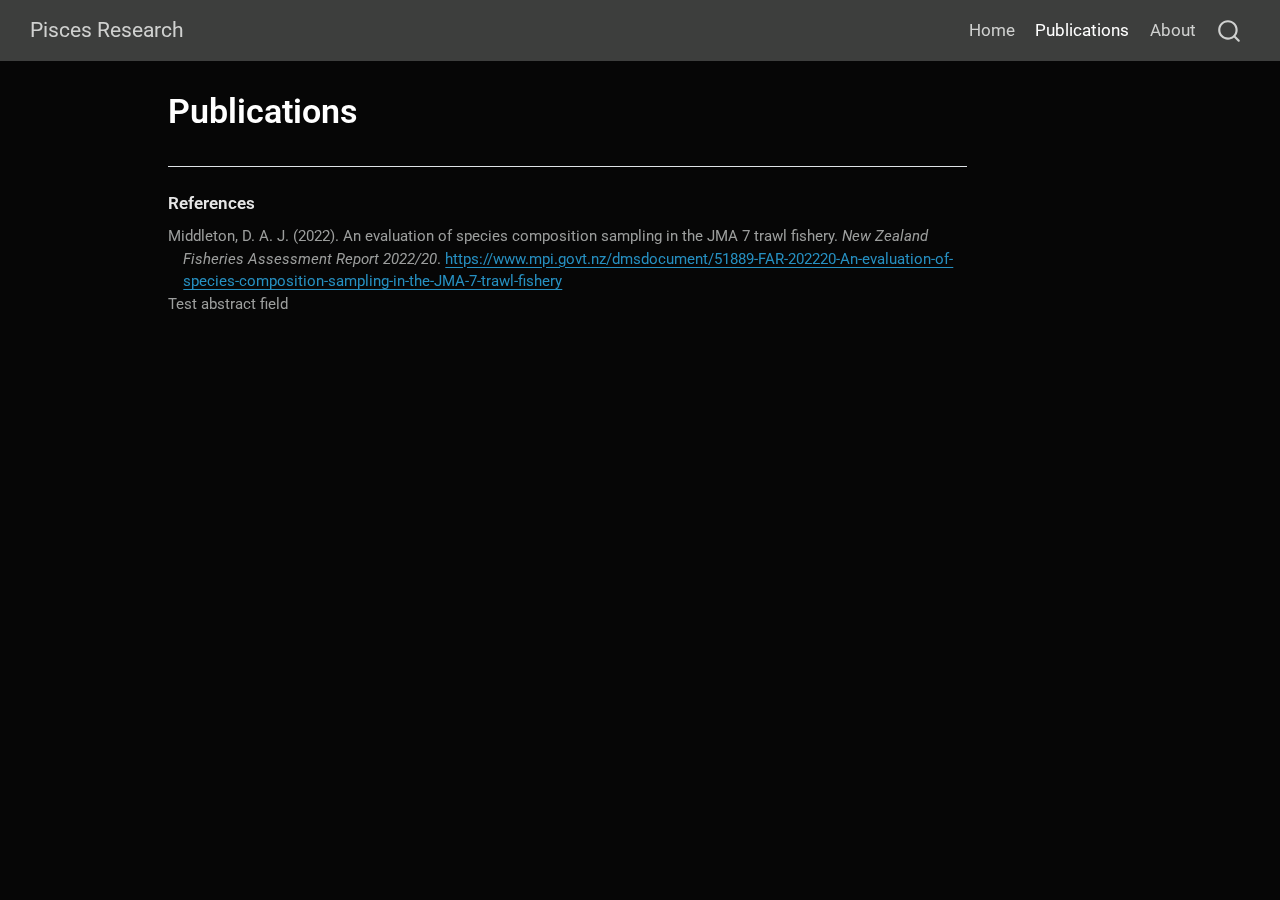
<file: publications.html>
<!DOCTYPE html>
<html xmlns="http://www.w3.org/1999/xhtml" lang="en" xml:lang="en"><head>

<meta charset="utf-8">
<meta name="generator" content="quarto-1.6.40">

<meta name="viewport" content="width=device-width, initial-scale=1.0, user-scalable=yes">


<title>Publications – Pisces Research</title>
<style>
code{white-space: pre-wrap;}
span.smallcaps{font-variant: small-caps;}
div.columns{display: flex; gap: min(4vw, 1.5em);}
div.column{flex: auto; overflow-x: auto;}
div.hanging-indent{margin-left: 1.5em; text-indent: -1.5em;}
ul.task-list{list-style: none;}
ul.task-list li input[type="checkbox"] {
  width: 0.8em;
  margin: 0 0.8em 0.2em -1em; /* quarto-specific, see https://github.com/quarto-dev/quarto-cli/issues/4556 */ 
  vertical-align: middle;
}
/* CSS for citations */
div.csl-bib-body { }
div.csl-entry {
  clear: both;
  margin-bottom: 0em;
}
.hanging-indent div.csl-entry {
  margin-left:2em;
  text-indent:-2em;
}
div.csl-left-margin {
  min-width:2em;
  float:left;
}
div.csl-right-inline {
  margin-left:2em;
  padding-left:1em;
}
div.csl-indent {
  margin-left: 2em;
}</style>


<script src="site_libs/quarto-nav/quarto-nav.js"></script>
<script src="site_libs/quarto-nav/headroom.min.js"></script>
<script src="site_libs/clipboard/clipboard.min.js"></script>
<script src="site_libs/quarto-search/autocomplete.umd.js"></script>
<script src="site_libs/quarto-search/fuse.min.js"></script>
<script src="site_libs/quarto-search/quarto-search.js"></script>
<meta name="quarto:offset" content="./">
<link href="./images/logo.png" rel="icon" type="image/png">
<script src="site_libs/quarto-html/quarto.js"></script>
<script src="site_libs/quarto-html/popper.min.js"></script>
<script src="site_libs/quarto-html/tippy.umd.min.js"></script>
<script src="site_libs/quarto-html/anchor.min.js"></script>
<link href="site_libs/quarto-html/tippy.css" rel="stylesheet">
<link href="site_libs/quarto-html/quarto-syntax-highlighting-dark-8ea72dc5fed832574809a9c94082fbbb.css" rel="stylesheet" id="quarto-text-highlighting-styles">
<script src="site_libs/bootstrap/bootstrap.min.js"></script>
<link href="site_libs/bootstrap/bootstrap-icons.css" rel="stylesheet">
<link href="site_libs/bootstrap/bootstrap-cc6e858eb657daa9d52f53a6b8d7a0ec.min.css" rel="stylesheet" append-hash="true" id="quarto-bootstrap" data-mode="dark">
<script id="quarto-search-options" type="application/json">{
  "location": "navbar",
  "copy-button": false,
  "collapse-after": 3,
  "panel-placement": "end",
  "type": "overlay",
  "limit": 50,
  "keyboard-shortcut": [
    "f",
    "/",
    "s"
  ],
  "show-item-context": false,
  "language": {
    "search-no-results-text": "No results",
    "search-matching-documents-text": "matching documents",
    "search-copy-link-title": "Copy link to search",
    "search-hide-matches-text": "Hide additional matches",
    "search-more-match-text": "more match in this document",
    "search-more-matches-text": "more matches in this document",
    "search-clear-button-title": "Clear",
    "search-text-placeholder": "",
    "search-detached-cancel-button-title": "Cancel",
    "search-submit-button-title": "Submit",
    "search-label": "Search"
  }
}</script>


<link rel="stylesheet" href="styles.css">
</head>

<body class="nav-fixed">

<div id="quarto-search-results"></div>
  <header id="quarto-header" class="headroom fixed-top">
    <nav class="navbar navbar-expand-lg " data-bs-theme="dark">
      <div class="navbar-container container-fluid">
      <div class="navbar-brand-container mx-auto">
    <a class="navbar-brand" href="./index.html">
    <span class="navbar-title">Pisces Research</span>
    </a>
  </div>
            <div id="quarto-search" class="" title="Search"></div>
          <button class="navbar-toggler" type="button" data-bs-toggle="collapse" data-bs-target="#navbarCollapse" aria-controls="navbarCollapse" role="menu" aria-expanded="false" aria-label="Toggle navigation" onclick="if (window.quartoToggleHeadroom) { window.quartoToggleHeadroom(); }">
  <span class="navbar-toggler-icon"></span>
</button>
          <div class="collapse navbar-collapse" id="navbarCollapse">
            <ul class="navbar-nav navbar-nav-scroll ms-auto">
  <li class="nav-item">
    <a class="nav-link" href="./index.html"> 
<span class="menu-text">Home</span></a>
  </li>  
  <li class="nav-item">
    <a class="nav-link active" href="./publications.html" aria-current="page"> 
<span class="menu-text">Publications</span></a>
  </li>  
  <li class="nav-item">
    <a class="nav-link" href="./about.html"> 
<span class="menu-text">About</span></a>
  </li>  
</ul>
          </div> <!-- /navcollapse -->
            <div class="quarto-navbar-tools">
</div>
      </div> <!-- /container-fluid -->
    </nav>
</header>
<!-- content -->
<div id="quarto-content" class="quarto-container page-columns page-rows-contents page-layout-article page-navbar">
<!-- sidebar -->
<!-- margin-sidebar -->
    <div id="quarto-margin-sidebar" class="sidebar margin-sidebar zindex-bottom">
        
    </div>
<!-- main -->
<main class="content" id="quarto-document-content">

<header id="title-block-header" class="quarto-title-block default">
<div class="quarto-title">
<h1 class="title">Publications</h1>
</div>



<div class="quarto-title-meta">

    
  
    
  </div>
  


</header>






<div id="quarto-appendix" class="default"><section class="quarto-appendix-contents" role="doc-bibliography" id="quarto-bibliography"><h2 class="anchored quarto-appendix-heading">References</h2><div id="refs" class="references csl-bib-body hanging-indent" data-entry-spacing="0" data-line-spacing="2" role="list">
<div id="ref-middleton2022evaluation" class="csl-entry" role="listitem">
Middleton, D. A. J. (2022). <span class="nocase">An evaluation of species composition sampling in the JMA&nbsp;7 trawl fishery</span>. <em>New Zealand Fisheries Assessment Report 2022/20</em>. <a href="https://www.mpi.govt.nz/dmsdocument/51889-FAR-202220-An-evaluation-of-species-composition-sampling-in-the-JMA-7-trawl-fishery">https://www.mpi.govt.nz/dmsdocument/51889-FAR-202220-An-evaluation-of-species-composition-sampling-in-the-JMA-7-trawl-fishery</a><div class="csl-block"><span>Test abstract field</span></div>
</div>
</div></section></div></main> <!-- /main -->
<script id="quarto-html-after-body" type="application/javascript">
window.document.addEventListener("DOMContentLoaded", function (event) {
  const toggleBodyColorMode = (bsSheetEl) => {
    const mode = bsSheetEl.getAttribute("data-mode");
    const bodyEl = window.document.querySelector("body");
    if (mode === "dark") {
      bodyEl.classList.add("quarto-dark");
      bodyEl.classList.remove("quarto-light");
    } else {
      bodyEl.classList.add("quarto-light");
      bodyEl.classList.remove("quarto-dark");
    }
  }
  const toggleBodyColorPrimary = () => {
    const bsSheetEl = window.document.querySelector("link#quarto-bootstrap");
    if (bsSheetEl) {
      toggleBodyColorMode(bsSheetEl);
    }
  }
  toggleBodyColorPrimary();  
  const icon = "";
  const anchorJS = new window.AnchorJS();
  anchorJS.options = {
    placement: 'right',
    icon: icon
  };
  anchorJS.add('.anchored');
  const isCodeAnnotation = (el) => {
    for (const clz of el.classList) {
      if (clz.startsWith('code-annotation-')) {                     
        return true;
      }
    }
    return false;
  }
  const onCopySuccess = function(e) {
    // button target
    const button = e.trigger;
    // don't keep focus
    button.blur();
    // flash "checked"
    button.classList.add('code-copy-button-checked');
    var currentTitle = button.getAttribute("title");
    button.setAttribute("title", "Copied!");
    let tooltip;
    if (window.bootstrap) {
      button.setAttribute("data-bs-toggle", "tooltip");
      button.setAttribute("data-bs-placement", "left");
      button.setAttribute("data-bs-title", "Copied!");
      tooltip = new bootstrap.Tooltip(button, 
        { trigger: "manual", 
          customClass: "code-copy-button-tooltip",
          offset: [0, -8]});
      tooltip.show();    
    }
    setTimeout(function() {
      if (tooltip) {
        tooltip.hide();
        button.removeAttribute("data-bs-title");
        button.removeAttribute("data-bs-toggle");
        button.removeAttribute("data-bs-placement");
      }
      button.setAttribute("title", currentTitle);
      button.classList.remove('code-copy-button-checked');
    }, 1000);
    // clear code selection
    e.clearSelection();
  }
  const getTextToCopy = function(trigger) {
      const codeEl = trigger.previousElementSibling.cloneNode(true);
      for (const childEl of codeEl.children) {
        if (isCodeAnnotation(childEl)) {
          childEl.remove();
        }
      }
      return codeEl.innerText;
  }
  const clipboard = new window.ClipboardJS('.code-copy-button:not([data-in-quarto-modal])', {
    text: getTextToCopy
  });
  clipboard.on('success', onCopySuccess);
  if (window.document.getElementById('quarto-embedded-source-code-modal')) {
    const clipboardModal = new window.ClipboardJS('.code-copy-button[data-in-quarto-modal]', {
      text: getTextToCopy,
      container: window.document.getElementById('quarto-embedded-source-code-modal')
    });
    clipboardModal.on('success', onCopySuccess);
  }
    var localhostRegex = new RegExp(/^(?:http|https):\/\/localhost\:?[0-9]*\//);
    var mailtoRegex = new RegExp(/^mailto:/);
      var filterRegex = new RegExp("https:\/\/pisces-research\.github\.io\/");
    var isInternal = (href) => {
        return filterRegex.test(href) || localhostRegex.test(href) || mailtoRegex.test(href);
    }
    // Inspect non-navigation links and adorn them if external
 	var links = window.document.querySelectorAll('a[href]:not(.nav-link):not(.navbar-brand):not(.toc-action):not(.sidebar-link):not(.sidebar-item-toggle):not(.pagination-link):not(.no-external):not([aria-hidden]):not(.dropdown-item):not(.quarto-navigation-tool):not(.about-link)');
    for (var i=0; i<links.length; i++) {
      const link = links[i];
      if (!isInternal(link.href)) {
        // undo the damage that might have been done by quarto-nav.js in the case of
        // links that we want to consider external
        if (link.dataset.originalHref !== undefined) {
          link.href = link.dataset.originalHref;
        }
      }
    }
  function tippyHover(el, contentFn, onTriggerFn, onUntriggerFn) {
    const config = {
      allowHTML: true,
      maxWidth: 500,
      delay: 100,
      arrow: false,
      appendTo: function(el) {
          return el.parentElement;
      },
      interactive: true,
      interactiveBorder: 10,
      theme: 'quarto',
      placement: 'bottom-start',
    };
    if (contentFn) {
      config.content = contentFn;
    }
    if (onTriggerFn) {
      config.onTrigger = onTriggerFn;
    }
    if (onUntriggerFn) {
      config.onUntrigger = onUntriggerFn;
    }
    window.tippy(el, config); 
  }
  const noterefs = window.document.querySelectorAll('a[role="doc-noteref"]');
  for (var i=0; i<noterefs.length; i++) {
    const ref = noterefs[i];
    tippyHover(ref, function() {
      // use id or data attribute instead here
      let href = ref.getAttribute('data-footnote-href') || ref.getAttribute('href');
      try { href = new URL(href).hash; } catch {}
      const id = href.replace(/^#\/?/, "");
      const note = window.document.getElementById(id);
      if (note) {
        return note.innerHTML;
      } else {
        return "";
      }
    });
  }
  const xrefs = window.document.querySelectorAll('a.quarto-xref');
  const processXRef = (id, note) => {
    // Strip column container classes
    const stripColumnClz = (el) => {
      el.classList.remove("page-full", "page-columns");
      if (el.children) {
        for (const child of el.children) {
          stripColumnClz(child);
        }
      }
    }
    stripColumnClz(note)
    if (id === null || id.startsWith('sec-')) {
      // Special case sections, only their first couple elements
      const container = document.createElement("div");
      if (note.children && note.children.length > 2) {
        container.appendChild(note.children[0].cloneNode(true));
        for (let i = 1; i < note.children.length; i++) {
          const child = note.children[i];
          if (child.tagName === "P" && child.innerText === "") {
            continue;
          } else {
            container.appendChild(child.cloneNode(true));
            break;
          }
        }
        if (window.Quarto?.typesetMath) {
          window.Quarto.typesetMath(container);
        }
        return container.innerHTML
      } else {
        if (window.Quarto?.typesetMath) {
          window.Quarto.typesetMath(note);
        }
        return note.innerHTML;
      }
    } else {
      // Remove any anchor links if they are present
      const anchorLink = note.querySelector('a.anchorjs-link');
      if (anchorLink) {
        anchorLink.remove();
      }
      if (window.Quarto?.typesetMath) {
        window.Quarto.typesetMath(note);
      }
      if (note.classList.contains("callout")) {
        return note.outerHTML;
      } else {
        return note.innerHTML;
      }
    }
  }
  for (var i=0; i<xrefs.length; i++) {
    const xref = xrefs[i];
    tippyHover(xref, undefined, function(instance) {
      instance.disable();
      let url = xref.getAttribute('href');
      let hash = undefined; 
      if (url.startsWith('#')) {
        hash = url;
      } else {
        try { hash = new URL(url).hash; } catch {}
      }
      if (hash) {
        const id = hash.replace(/^#\/?/, "");
        const note = window.document.getElementById(id);
        if (note !== null) {
          try {
            const html = processXRef(id, note.cloneNode(true));
            instance.setContent(html);
          } finally {
            instance.enable();
            instance.show();
          }
        } else {
          // See if we can fetch this
          fetch(url.split('#')[0])
          .then(res => res.text())
          .then(html => {
            const parser = new DOMParser();
            const htmlDoc = parser.parseFromString(html, "text/html");
            const note = htmlDoc.getElementById(id);
            if (note !== null) {
              const html = processXRef(id, note);
              instance.setContent(html);
            } 
          }).finally(() => {
            instance.enable();
            instance.show();
          });
        }
      } else {
        // See if we can fetch a full url (with no hash to target)
        // This is a special case and we should probably do some content thinning / targeting
        fetch(url)
        .then(res => res.text())
        .then(html => {
          const parser = new DOMParser();
          const htmlDoc = parser.parseFromString(html, "text/html");
          const note = htmlDoc.querySelector('main.content');
          if (note !== null) {
            // This should only happen for chapter cross references
            // (since there is no id in the URL)
            // remove the first header
            if (note.children.length > 0 && note.children[0].tagName === "HEADER") {
              note.children[0].remove();
            }
            const html = processXRef(null, note);
            instance.setContent(html);
          } 
        }).finally(() => {
          instance.enable();
          instance.show();
        });
      }
    }, function(instance) {
    });
  }
      let selectedAnnoteEl;
      const selectorForAnnotation = ( cell, annotation) => {
        let cellAttr = 'data-code-cell="' + cell + '"';
        let lineAttr = 'data-code-annotation="' +  annotation + '"';
        const selector = 'span[' + cellAttr + '][' + lineAttr + ']';
        return selector;
      }
      const selectCodeLines = (annoteEl) => {
        const doc = window.document;
        const targetCell = annoteEl.getAttribute("data-target-cell");
        const targetAnnotation = annoteEl.getAttribute("data-target-annotation");
        const annoteSpan = window.document.querySelector(selectorForAnnotation(targetCell, targetAnnotation));
        const lines = annoteSpan.getAttribute("data-code-lines").split(",");
        const lineIds = lines.map((line) => {
          return targetCell + "-" + line;
        })
        let top = null;
        let height = null;
        let parent = null;
        if (lineIds.length > 0) {
            //compute the position of the single el (top and bottom and make a div)
            const el = window.document.getElementById(lineIds[0]);
            top = el.offsetTop;
            height = el.offsetHeight;
            parent = el.parentElement.parentElement;
          if (lineIds.length > 1) {
            const lastEl = window.document.getElementById(lineIds[lineIds.length - 1]);
            const bottom = lastEl.offsetTop + lastEl.offsetHeight;
            height = bottom - top;
          }
          if (top !== null && height !== null && parent !== null) {
            // cook up a div (if necessary) and position it 
            let div = window.document.getElementById("code-annotation-line-highlight");
            if (div === null) {
              div = window.document.createElement("div");
              div.setAttribute("id", "code-annotation-line-highlight");
              div.style.position = 'absolute';
              parent.appendChild(div);
            }
            div.style.top = top - 2 + "px";
            div.style.height = height + 4 + "px";
            div.style.left = 0;
            let gutterDiv = window.document.getElementById("code-annotation-line-highlight-gutter");
            if (gutterDiv === null) {
              gutterDiv = window.document.createElement("div");
              gutterDiv.setAttribute("id", "code-annotation-line-highlight-gutter");
              gutterDiv.style.position = 'absolute';
              const codeCell = window.document.getElementById(targetCell);
              const gutter = codeCell.querySelector('.code-annotation-gutter');
              gutter.appendChild(gutterDiv);
            }
            gutterDiv.style.top = top - 2 + "px";
            gutterDiv.style.height = height + 4 + "px";
          }
          selectedAnnoteEl = annoteEl;
        }
      };
      const unselectCodeLines = () => {
        const elementsIds = ["code-annotation-line-highlight", "code-annotation-line-highlight-gutter"];
        elementsIds.forEach((elId) => {
          const div = window.document.getElementById(elId);
          if (div) {
            div.remove();
          }
        });
        selectedAnnoteEl = undefined;
      };
        // Handle positioning of the toggle
    window.addEventListener(
      "resize",
      throttle(() => {
        elRect = undefined;
        if (selectedAnnoteEl) {
          selectCodeLines(selectedAnnoteEl);
        }
      }, 10)
    );
    function throttle(fn, ms) {
    let throttle = false;
    let timer;
      return (...args) => {
        if(!throttle) { // first call gets through
            fn.apply(this, args);
            throttle = true;
        } else { // all the others get throttled
            if(timer) clearTimeout(timer); // cancel #2
            timer = setTimeout(() => {
              fn.apply(this, args);
              timer = throttle = false;
            }, ms);
        }
      };
    }
      // Attach click handler to the DT
      const annoteDls = window.document.querySelectorAll('dt[data-target-cell]');
      for (const annoteDlNode of annoteDls) {
        annoteDlNode.addEventListener('click', (event) => {
          const clickedEl = event.target;
          if (clickedEl !== selectedAnnoteEl) {
            unselectCodeLines();
            const activeEl = window.document.querySelector('dt[data-target-cell].code-annotation-active');
            if (activeEl) {
              activeEl.classList.remove('code-annotation-active');
            }
            selectCodeLines(clickedEl);
            clickedEl.classList.add('code-annotation-active');
          } else {
            // Unselect the line
            unselectCodeLines();
            clickedEl.classList.remove('code-annotation-active');
          }
        });
      }
  const findCites = (el) => {
    const parentEl = el.parentElement;
    if (parentEl) {
      const cites = parentEl.dataset.cites;
      if (cites) {
        return {
          el,
          cites: cites.split(' ')
        };
      } else {
        return findCites(el.parentElement)
      }
    } else {
      return undefined;
    }
  };
  var bibliorefs = window.document.querySelectorAll('a[role="doc-biblioref"]');
  for (var i=0; i<bibliorefs.length; i++) {
    const ref = bibliorefs[i];
    const citeInfo = findCites(ref);
    if (citeInfo) {
      tippyHover(citeInfo.el, function() {
        var popup = window.document.createElement('div');
        citeInfo.cites.forEach(function(cite) {
          var citeDiv = window.document.createElement('div');
          citeDiv.classList.add('hanging-indent');
          citeDiv.classList.add('csl-entry');
          var biblioDiv = window.document.getElementById('ref-' + cite);
          if (biblioDiv) {
            citeDiv.innerHTML = biblioDiv.innerHTML;
          }
          popup.appendChild(citeDiv);
        });
        return popup.innerHTML;
      });
    }
  }
});
</script>
</div> <!-- /content -->




</body></html>
</file>
<file: site_libs/quarto-html/tippy.css>
.tippy-box[data-animation=fade][data-state=hidden]{opacity:0}[data-tippy-root]{max-width:calc(100vw - 10px)}.tippy-box{position:relative;background-color:#333;color:#fff;border-radius:4px;font-size:14px;line-height:1.4;white-space:normal;outline:0;transition-property:transform,visibility,opacity}.tippy-box[data-placement^=top]>.tippy-arrow{bottom:0}.tippy-box[data-placement^=top]>.tippy-arrow:before{bottom:-7px;left:0;border-width:8px 8px 0;border-top-color:initial;transform-origin:center top}.tippy-box[data-placement^=bottom]>.tippy-arrow{top:0}.tippy-box[data-placement^=bottom]>.tippy-arrow:before{top:-7px;left:0;border-width:0 8px 8px;border-bottom-color:initial;transform-origin:center bottom}.tippy-box[data-placement^=left]>.tippy-arrow{right:0}.tippy-box[data-placement^=left]>.tippy-arrow:before{border-width:8px 0 8px 8px;border-left-color:initial;right:-7px;transform-origin:center left}.tippy-box[data-placement^=right]>.tippy-arrow{left:0}.tippy-box[data-placement^=right]>.tippy-arrow:before{left:-7px;border-width:8px 8px 8px 0;border-right-color:initial;transform-origin:center right}.tippy-box[data-inertia][data-state=visible]{transition-timing-function:cubic-bezier(.54,1.5,.38,1.11)}.tippy-arrow{width:16px;height:16px;color:#333}.tippy-arrow:before{content:"";position:absolute;border-color:transparent;border-style:solid}.tippy-content{position:relative;padding:5px 9px;z-index:1}
</file>
<file: site_libs/quarto-html/quarto-syntax-highlighting-dark-8ea72dc5fed832574809a9c94082fbbb.css>
/* quarto syntax highlight colors */
:root {
  --quarto-hl-al-color: #f07178;
  --quarto-hl-an-color: #d4d0ab;
  --quarto-hl-at-color: #00e0e0;
  --quarto-hl-bn-color: #d4d0ab;
  --quarto-hl-bu-color: #abe338;
  --quarto-hl-ch-color: #abe338;
  --quarto-hl-co-color: #f8f8f2;
  --quarto-hl-cv-color: #ffd700;
  --quarto-hl-cn-color: #ffd700;
  --quarto-hl-cf-color: #ffa07a;
  --quarto-hl-dt-color: #ffa07a;
  --quarto-hl-dv-color: #d4d0ab;
  --quarto-hl-do-color: #f8f8f2;
  --quarto-hl-er-color: #f07178;
  --quarto-hl-ex-color: #00e0e0;
  --quarto-hl-fl-color: #d4d0ab;
  --quarto-hl-fu-color: #ffa07a;
  --quarto-hl-im-color: #abe338;
  --quarto-hl-in-color: #d4d0ab;
  --quarto-hl-kw-color: #ffa07a;
  --quarto-hl-op-color: #ffa07a;
  --quarto-hl-ot-color: #00e0e0;
  --quarto-hl-pp-color: #dcc6e0;
  --quarto-hl-re-color: #00e0e0;
  --quarto-hl-sc-color: #abe338;
  --quarto-hl-ss-color: #abe338;
  --quarto-hl-st-color: #abe338;
  --quarto-hl-va-color: #00e0e0;
  --quarto-hl-vs-color: #abe338;
  --quarto-hl-wa-color: #dcc6e0;
}

/* other quarto variables */
:root {
  --quarto-font-monospace: SFMono-Regular, Menlo, Monaco, Consolas, "Liberation Mono", "Courier New", monospace;
}

code span.al {
  background-color: #2a0f15;
  font-weight: bold;
  color: #f07178;
}

code span.an {
  color: #d4d0ab;
}

code span.at {
  color: #00e0e0;
}

code span.bn {
  color: #d4d0ab;
}

code span.bu {
  color: #abe338;
}

code span.ch {
  color: #abe338;
}

code span.co {
  font-style: italic;
  color: #f8f8f2;
}

code span.cv {
  color: #ffd700;
}

code span.cn {
  color: #ffd700;
}

code span.cf {
  font-weight: bold;
  color: #ffa07a;
}

code span.dt {
  color: #ffa07a;
}

code span.dv {
  color: #d4d0ab;
}

code span.do {
  color: #f8f8f2;
}

code span.er {
  color: #f07178;
  text-decoration: underline;
}

code span.ex {
  font-weight: bold;
  color: #00e0e0;
}

code span.fl {
  color: #d4d0ab;
}

code span.fu {
  color: #ffa07a;
}

code span.im {
  color: #abe338;
}

code span.in {
  color: #d4d0ab;
}

code span.kw {
  font-weight: bold;
  color: #ffa07a;
}

pre > code.sourceCode > span {
  color: #f8f8f2;
}

code span {
  color: #f8f8f2;
}

code.sourceCode > span {
  color: #f8f8f2;
}

div.sourceCode,
div.sourceCode pre.sourceCode {
  color: #f8f8f2;
}

code span.op {
  color: #ffa07a;
}

code span.ot {
  color: #00e0e0;
}

code span.pp {
  color: #dcc6e0;
}

code span.re {
  background-color: #f8f8f2;
  color: #00e0e0;
}

code span.sc {
  color: #abe338;
}

code span.ss {
  color: #abe338;
}

code span.st {
  color: #abe338;
}

code span.va {
  color: #00e0e0;
}

code span.vs {
  color: #abe338;
}

code span.wa {
  color: #dcc6e0;
}

.prevent-inlining {
  content: "</";
}

/*# sourceMappingURL=74548907a2aa49896d8738a3cf5e8124.css.map */
</file>
<file: styles.css>
/* css styles */
</file>
